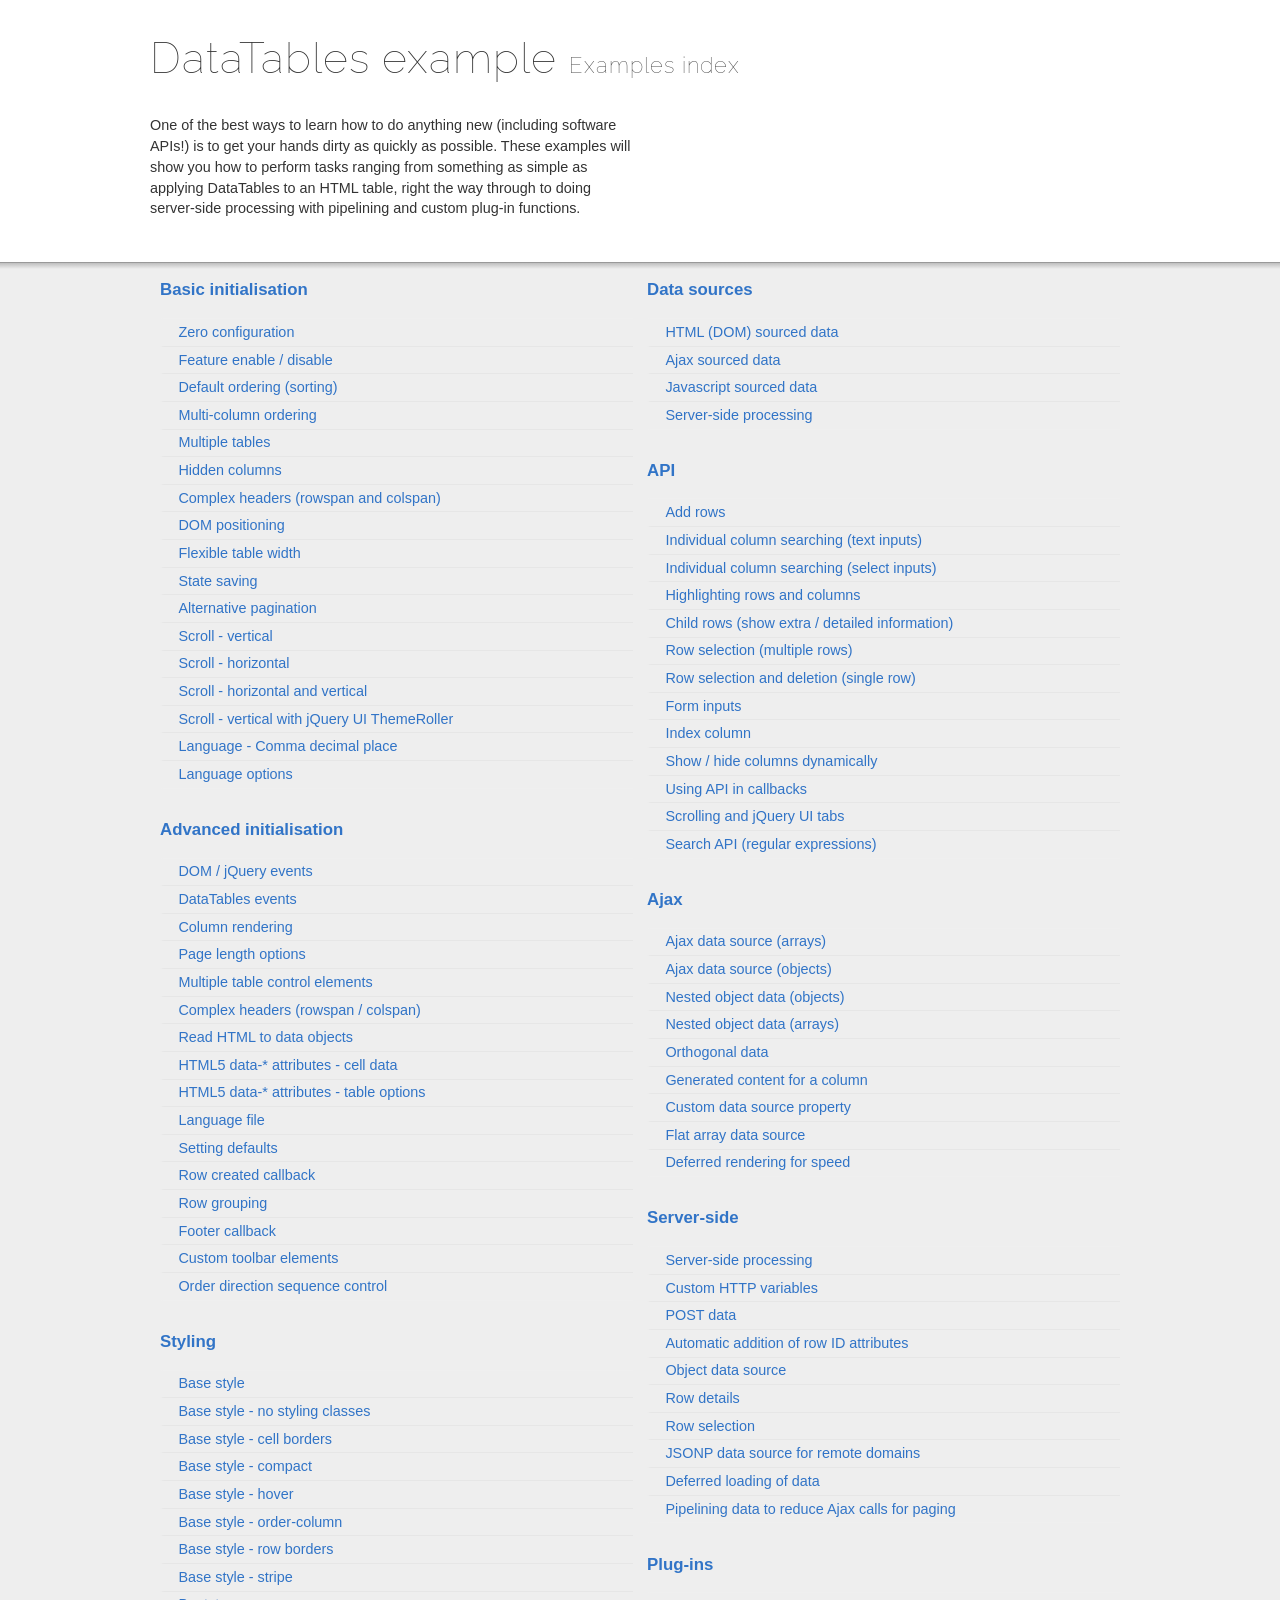
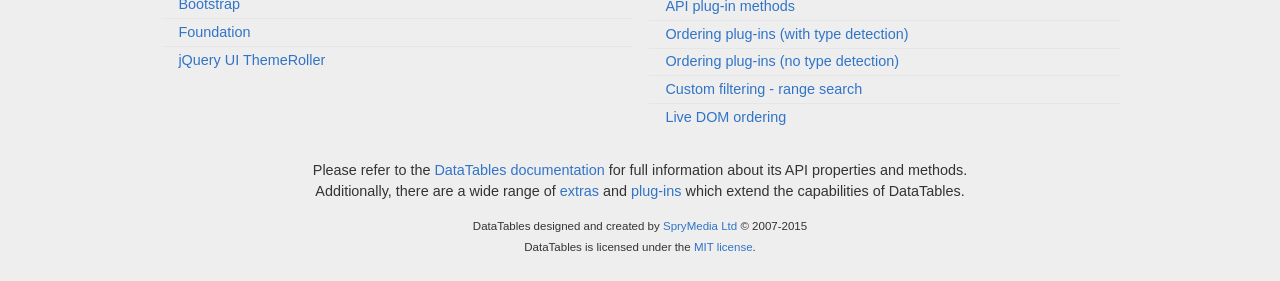
<file: DigiGuard/Dashboard/DataTables-1.10.7/examples/index.html>
<!DOCTYPE html>
<html>
<head>
	<meta charset="utf-8">
	<link rel="shortcut icon" type="image/ico" href="http://www.datatables.net/favicon.ico">
	<meta name="viewport" content="initial-scale=1.0, maximum-scale=2.0">
	<link rel="stylesheet" type="text/css" href="./resources/syntax/shCore.css">
	<link rel="stylesheet" type="text/css" href="./resources/demo.css">
	<script type="text/javascript" language="javascript" src="../media/js/jquery.js"></script>
	<script type="text/javascript" language="javascript" src="./resources/syntax/shCore.js"></script>
	<script type="text/javascript" language="javascript" src="./resources/demo.js"></script>

	<title>DataTables examples - Examples index</title>
</head>

<body class="dt-example">
	<div class="container">
		<section>
			<h1>DataTables example <span>Examples index</span></h1>

			<div class="info">
				<p>One of the best ways to learn how to do anything new (including software APIs!) is to get your hands dirty as quickly as possible. These examples will show you
				how to perform tasks ranging from something as simple as applying DataTables to an HTML table, right the way through to doing server-side processing with
				pipelining and custom plug-in functions.</p>
			</div>
		</section>
	</div>

	<section>
		<div class="footer">
			<div class="gradient"></div>

			<div class="liner">
				<div class="toc">
					<div class="toc-group">
						<h3><a href="./basic_init/index.html">Basic initialisation</a></h3>
						<ul class="toc">
							<li><a href="./basic_init/zero_configuration.html">Zero configuration</a></li>
							<li><a href="./basic_init/filter_only.html">Feature enable / disable</a></li>
							<li><a href="./basic_init/table_sorting.html">Default ordering (sorting)</a></li>
							<li><a href="./basic_init/multi_col_sort.html">Multi-column ordering</a></li>
							<li><a href="./basic_init/multiple_tables.html">Multiple tables</a></li>
							<li><a href="./basic_init/hidden_columns.html">Hidden columns</a></li>
							<li><a href="./basic_init/complex_header.html">Complex headers (rowspan and colspan)</a></li>
							<li><a href="./basic_init/dom.html">DOM positioning</a></li>
							<li><a href="./basic_init/flexible_width.html">Flexible table width</a></li>
							<li><a href="./basic_init/state_save.html">State saving</a></li>
							<li><a href="./basic_init/alt_pagination.html">Alternative pagination</a></li>
							<li><a href="./basic_init/scroll_y.html">Scroll - vertical</a></li>
							<li><a href="./basic_init/scroll_x.html">Scroll - horizontal</a></li>
							<li><a href="./basic_init/scroll_xy.html">Scroll - horizontal and vertical</a></li>
							<li><a href="./basic_init/scroll_y_theme.html">Scroll - vertical with jQuery UI ThemeRoller</a></li>
							<li><a href="./basic_init/comma-decimal.html">Language - Comma decimal place</a></li>
							<li><a href="./basic_init/language.html">Language options</a></li>
						</ul>
					</div>

					<div class="toc-group">
						<h3><a href="./advanced_init/index.html">Advanced initialisation</a></h3>
						<ul class="toc">
							<li><a href="./advanced_init/events_live.html">DOM / jQuery events</a></li>
							<li><a href="./advanced_init/dt_events.html">DataTables events</a></li>
							<li><a href="./advanced_init/column_render.html">Column rendering</a></li>
							<li><a href="./advanced_init/length_menu.html">Page length options</a></li>
							<li><a href="./advanced_init/dom_multiple_elements.html">Multiple table control elements</a></li>
							<li><a href="./advanced_init/complex_header.html">Complex headers (rowspan / colspan)</a></li>
							<li><a href="./advanced_init/object_dom_read.html">Read HTML to data objects</a></li>
							<li><a href="./advanced_init/html5-data-attributes.html">HTML5 data-* attributes - cell data</a></li>
							<li><a href="./advanced_init/html5-data-options.html">HTML5 data-* attributes - table options</a></li>
							<li><a href="./advanced_init/language_file.html">Language file</a></li>
							<li><a href="./advanced_init/defaults.html">Setting defaults</a></li>
							<li><a href="./advanced_init/row_callback.html">Row created callback</a></li>
							<li><a href="./advanced_init/row_grouping.html">Row grouping</a></li>
							<li><a href="./advanced_init/footer_callback.html">Footer callback</a></li>
							<li><a href="./advanced_init/dom_toolbar.html">Custom toolbar elements</a></li>
							<li><a href="./advanced_init/sort_direction_control.html">Order direction sequence control</a></li>
						</ul>
					</div>

					<div class="toc-group">
						<h3><a href="./styling/index.html">Styling</a></h3>
						<ul class="toc">
							<li><a href="./styling/display.html">Base style</a></li>
							<li><a href="./styling/no-classes.html">Base style - no styling classes</a></li>
							<li><a href="./styling/cell-border.html">Base style - cell borders</a></li>
							<li><a href="./styling/compact.html">Base style - compact</a></li>
							<li><a href="./styling/hover.html">Base style - hover</a></li>
							<li><a href="./styling/order-column.html">Base style - order-column</a></li>
							<li><a href="./styling/row-border.html">Base style - row borders</a></li>
							<li><a href="./styling/stripe.html">Base style - stripe</a></li>
							<li><a href="./styling/bootstrap.html">Bootstrap</a></li>
							<li><a href="./styling/foundation.html">Foundation</a></li>
							<li><a href="./styling/jqueryUI.html">jQuery UI ThemeRoller</a></li>
						</ul>
					</div>

					<div class="toc-group">
						<h3><a href="./data_sources/index.html">Data sources</a></h3>
						<ul class="toc">
							<li><a href="./data_sources/dom.html">HTML (DOM) sourced data</a></li>
							<li><a href="./data_sources/ajax.html">Ajax sourced data</a></li>
							<li><a href="./data_sources/js_array.html">Javascript sourced data</a></li>
							<li><a href="./data_sources/server_side.html">Server-side processing</a></li>
						</ul>
					</div>

					<div class="toc-group">
						<h3><a href="./api/index.html">API</a></h3>
						<ul class="toc">
							<li><a href="./api/add_row.html">Add rows</a></li>
							<li><a href="./api/multi_filter.html">Individual column searching (text inputs)</a></li>
							<li><a href="./api/multi_filter_select.html">Individual column searching (select inputs)</a></li>
							<li><a href="./api/highlight.html">Highlighting rows and columns</a></li>
							<li><a href="./api/row_details.html">Child rows (show extra / detailed information)</a></li>
							<li><a href="./api/select_row.html">Row selection (multiple rows)</a></li>
							<li><a href="./api/select_single_row.html">Row selection and deletion (single row)</a></li>
							<li><a href="./api/form.html">Form inputs</a></li>
							<li><a href="./api/counter_columns.html">Index column</a></li>
							<li><a href="./api/show_hide.html">Show / hide columns dynamically</a></li>
							<li><a href="./api/api_in_init.html">Using API in callbacks</a></li>
							<li><a href="./api/tabs_and_scrolling.html">Scrolling and jQuery UI tabs</a></li>
							<li><a href="./api/regex.html">Search API (regular expressions)</a></li>
						</ul>
					</div>

					<div class="toc-group">
						<h3><a href="./ajax/index.html">Ajax</a></h3>
						<ul class="toc">
							<li><a href="./ajax/simple.html">Ajax data source (arrays)</a></li>
							<li><a href="./ajax/objects.html">Ajax data source (objects)</a></li>
							<li><a href="./ajax/deep.html">Nested object data (objects)</a></li>
							<li><a href="./ajax/objects_subarrays.html">Nested object data (arrays)</a></li>
							<li><a href="./ajax/orthogonal-data.html">Orthogonal data</a></li>
							<li><a href="./ajax/null_data_source.html">Generated content for a column</a></li>
							<li><a href="./ajax/custom_data_property.html">Custom data source property</a></li>
							<li><a href="./ajax/custom_data_flat.html">Flat array data source</a></li>
							<li><a href="./ajax/defer_render.html">Deferred rendering for speed</a></li>
						</ul>
					</div>

					<div class="toc-group">
						<h3><a href="./server_side/index.html">Server-side</a></h3>
						<ul class="toc">
							<li><a href="./server_side/simple.html">Server-side processing</a></li>
							<li><a href="./server_side/custom_vars.html">Custom HTTP variables</a></li>
							<li><a href="./server_side/post.html">POST data</a></li>
							<li><a href="./server_side/ids.html">Automatic addition of row ID attributes</a></li>
							<li><a href="./server_side/object_data.html">Object data source</a></li>
							<li><a href="./server_side/row_details.html">Row details</a></li>
							<li><a href="./server_side/select_rows.html">Row selection</a></li>
							<li><a href="./server_side/jsonp.html">JSONP data source for remote domains</a></li>
							<li><a href="./server_side/defer_loading.html">Deferred loading of data</a></li>
							<li><a href="./server_side/pipeline.html">Pipelining data to reduce Ajax calls for paging</a></li>
						</ul>
					</div>

					<div class="toc-group">
						<h3><a href="./plug-ins/index.html">Plug-ins</a></h3>
						<ul class="toc">
							<li><a href="./plug-ins/api.html">API plug-in methods</a></li>
							<li><a href="./plug-ins/sorting_auto.html">Ordering plug-ins (with type detection)</a></li>
							<li><a href="./plug-ins/sorting_manual.html">Ordering plug-ins (no type detection)</a></li>
							<li><a href="./plug-ins/range_filtering.html">Custom filtering - range search</a></li>
							<li><a href="./plug-ins/dom_sort.html">Live DOM ordering</a></li>
						</ul>
					</div>
				</div>

				<div class="epilogue">
					<p>Please refer to the <a href="http://www.datatables.net">DataTables documentation</a> for full information about its API properties and methods.<br>
					Additionally, there are a wide range of <a href="http://www.datatables.net/extras">extras</a> and <a href="http://www.datatables.net/plug-ins">plug-ins</a>
					which extend the capabilities of DataTables.</p>

					<p class="copyright">DataTables designed and created by <a href="http://www.sprymedia.co.uk">SpryMedia Ltd</a> &#169; 2007-2015<br>
					DataTables is licensed under the <a href="http://www.datatables.net/mit">MIT license</a>.</p>
				</div>
			</div>
		</div>
	</section>
</body>
</html>
</file>
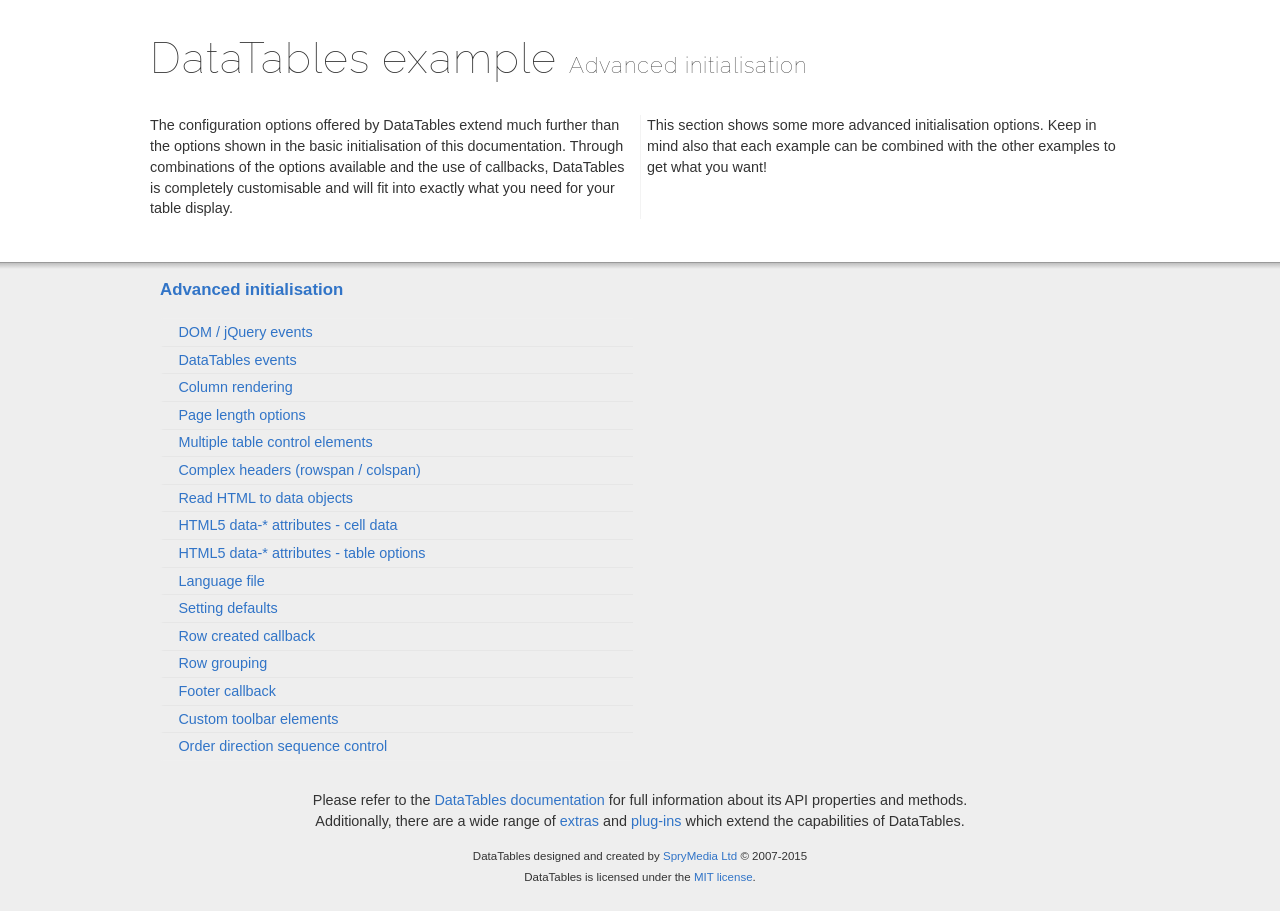
<file: DigiGuard/Dashboard/DataTables-1.10.7/examples/advanced_init/index.html>
<!DOCTYPE html>
<html>
<head>
	<meta charset="utf-8">
	<link rel="shortcut icon" type="image/ico" href="http://www.datatables.net/favicon.ico">
	<meta name="viewport" content="initial-scale=1.0, maximum-scale=2.0">
	<link rel="stylesheet" type="text/css" href="../resources/syntax/shCore.css">
	<link rel="stylesheet" type="text/css" href="../resources/demo.css">
	<script type="text/javascript" language="javascript" src="../../media/js/jquery.js"></script>
	<script type="text/javascript" language="javascript" src="../resources/syntax/shCore.js"></script>
	<script type="text/javascript" language="javascript" src="../resources/demo.js"></script>

	<title>DataTables examples - Advanced initialisation</title>
</head>

<body class="dt-example">
	<div class="container">
		<section>
			<h1>DataTables example <span>Advanced initialisation</span></h1>

			<div class="info">
				<p>The configuration options offered by DataTables extend much further than the options shown in the basic initialisation of this documentation. Through
				combinations of the options available and the use of callbacks, DataTables is completely customisable and will fit into exactly what you need for your table
				display.</p>

				<p>This section shows some more advanced initialisation options. Keep in mind also that each example can be combined with the other examples to get what you
				want!</p>
			</div>
		</section>
	</div>

	<section>
		<div class="footer">
			<div class="gradient"></div>

			<div class="liner">
				<div class="toc">
					<div class="toc-group">
						<h3><a href="./index.html">Advanced initialisation</a></h3>
						<ul class="toc">
							<li><a href="./events_live.html">DOM / jQuery events</a></li>
							<li><a href="./dt_events.html">DataTables events</a></li>
							<li><a href="./column_render.html">Column rendering</a></li>
							<li><a href="./length_menu.html">Page length options</a></li>
							<li><a href="./dom_multiple_elements.html">Multiple table control elements</a></li>
							<li><a href="./complex_header.html">Complex headers (rowspan / colspan)</a></li>
							<li><a href="./object_dom_read.html">Read HTML to data objects</a></li>
							<li><a href="./html5-data-attributes.html">HTML5 data-* attributes - cell data</a></li>
							<li><a href="./html5-data-options.html">HTML5 data-* attributes - table options</a></li>
							<li><a href="./language_file.html">Language file</a></li>
							<li><a href="./defaults.html">Setting defaults</a></li>
							<li><a href="./row_callback.html">Row created callback</a></li>
							<li><a href="./row_grouping.html">Row grouping</a></li>
							<li><a href="./footer_callback.html">Footer callback</a></li>
							<li><a href="./dom_toolbar.html">Custom toolbar elements</a></li>
							<li><a href="./sort_direction_control.html">Order direction sequence control</a></li>
						</ul>
					</div>
				</div>

				<div class="epilogue">
					<p>Please refer to the <a href="http://www.datatables.net">DataTables documentation</a> for full information about its API properties and methods.<br>
					Additionally, there are a wide range of <a href="http://www.datatables.net/extras">extras</a> and <a href="http://www.datatables.net/plug-ins">plug-ins</a>
					which extend the capabilities of DataTables.</p>

					<p class="copyright">DataTables designed and created by <a href="http://www.sprymedia.co.uk">SpryMedia Ltd</a> &#169; 2007-2015<br>
					DataTables is licensed under the <a href="http://www.datatables.net/mit">MIT license</a>.</p>
				</div>
			</div>
		</div>
	</section>
</body>
</html>
</file>
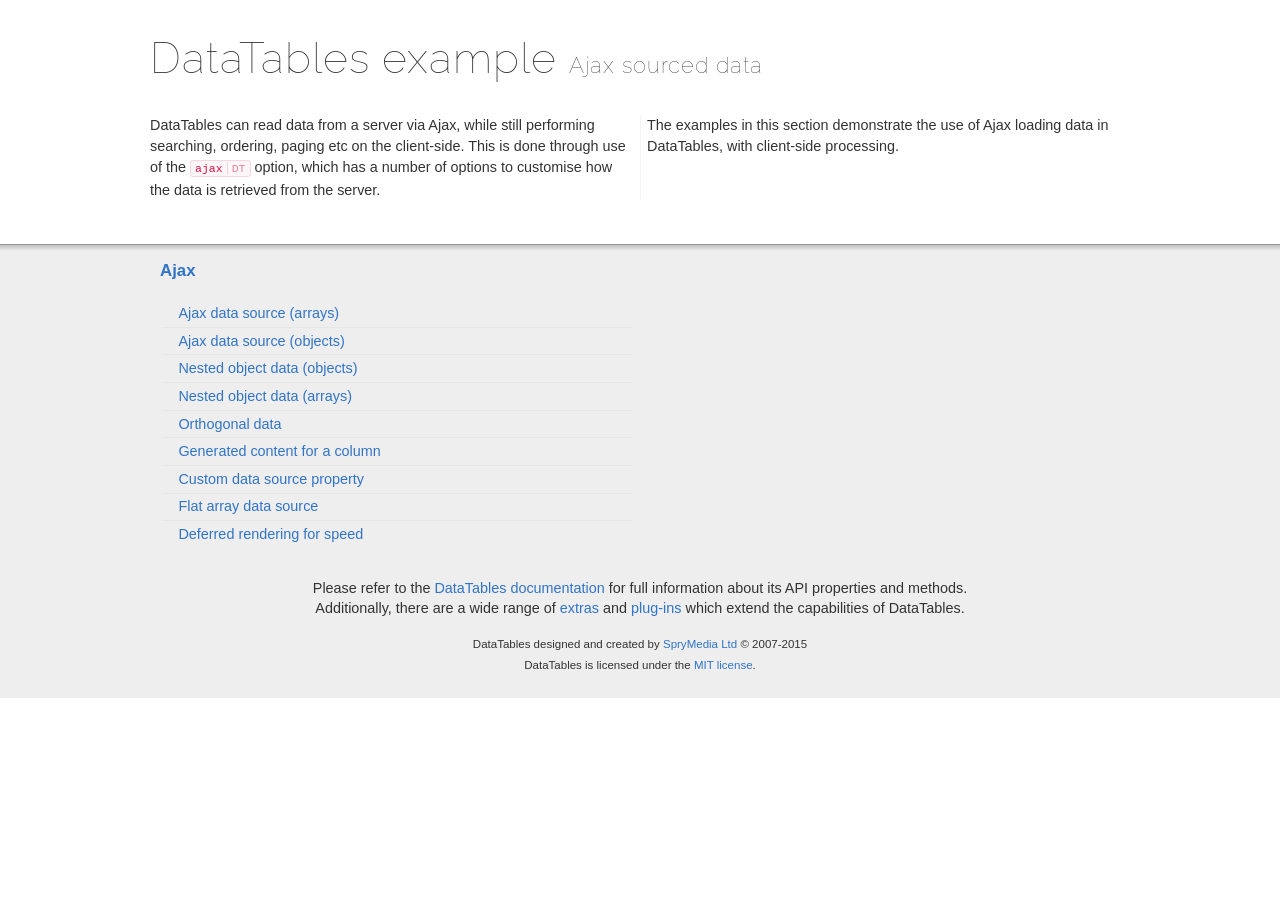
<file: DigiGuard/Dashboard/DataTables-1.10.7/examples/ajax/index.html>
<!DOCTYPE html>
<html>
<head>
	<meta charset="utf-8">
	<link rel="shortcut icon" type="image/ico" href="http://www.datatables.net/favicon.ico">
	<meta name="viewport" content="initial-scale=1.0, maximum-scale=2.0">
	<link rel="stylesheet" type="text/css" href="../resources/syntax/shCore.css">
	<link rel="stylesheet" type="text/css" href="../resources/demo.css">
	<script type="text/javascript" language="javascript" src="../../media/js/jquery.js"></script>
	<script type="text/javascript" language="javascript" src="../resources/syntax/shCore.js"></script>
	<script type="text/javascript" language="javascript" src="../resources/demo.js"></script>

	<title>DataTables examples - Ajax sourced data</title>
</head>

<body class="dt-example">
	<div class="container">
		<section>
			<h1>DataTables example <span>Ajax sourced data</span></h1>

			<div class="info">
				<p>DataTables can read data from a server via Ajax, while still performing searching, ordering, paging etc on the client-side. This is done through use of the
				<a href="//datatables.net/reference/option/ajax"><code class="option" title="DataTables initialisation option">ajax<span>DT</span></code></a> option, which has a
				number of options to customise how the data is retrieved from the server.</p>

				<p>The examples in this section demonstrate the use of Ajax loading data in DataTables, with client-side processing.</p>
			</div>
		</section>
	</div>

	<section>
		<div class="footer">
			<div class="gradient"></div>

			<div class="liner">
				<div class="toc">
					<div class="toc-group">
						<h3><a href="./index.html">Ajax</a></h3>
						<ul class="toc">
							<li><a href="./simple.html">Ajax data source (arrays)</a></li>
							<li><a href="./objects.html">Ajax data source (objects)</a></li>
							<li><a href="./deep.html">Nested object data (objects)</a></li>
							<li><a href="./objects_subarrays.html">Nested object data (arrays)</a></li>
							<li><a href="./orthogonal-data.html">Orthogonal data</a></li>
							<li><a href="./null_data_source.html">Generated content for a column</a></li>
							<li><a href="./custom_data_property.html">Custom data source property</a></li>
							<li><a href="./custom_data_flat.html">Flat array data source</a></li>
							<li><a href="./defer_render.html">Deferred rendering for speed</a></li>
						</ul>
					</div>
				</div>

				<div class="epilogue">
					<p>Please refer to the <a href="http://www.datatables.net">DataTables documentation</a> for full information about its API properties and methods.<br>
					Additionally, there are a wide range of <a href="http://www.datatables.net/extras">extras</a> and <a href="http://www.datatables.net/plug-ins">plug-ins</a>
					which extend the capabilities of DataTables.</p>

					<p class="copyright">DataTables designed and created by <a href="http://www.sprymedia.co.uk">SpryMedia Ltd</a> &#169; 2007-2015<br>
					DataTables is licensed under the <a href="http://www.datatables.net/mit">MIT license</a>.</p>
				</div>
			</div>
		</div>
	</section>
</body>
</html>
</file>
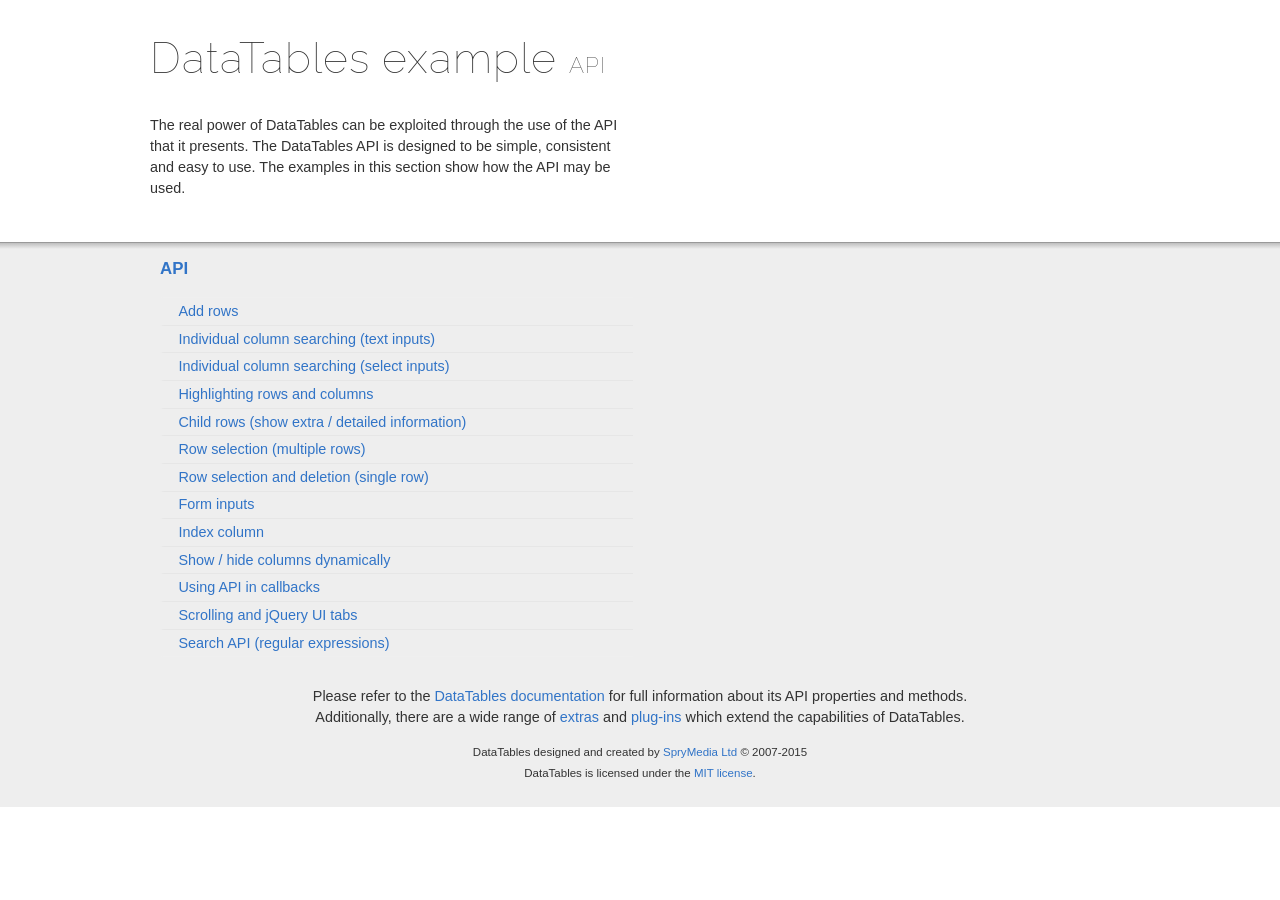
<file: DigiGuard/Dashboard/DataTables-1.10.7/examples/api/index.html>
<!DOCTYPE html>
<html>
<head>
	<meta charset="utf-8">
	<link rel="shortcut icon" type="image/ico" href="http://www.datatables.net/favicon.ico">
	<meta name="viewport" content="initial-scale=1.0, maximum-scale=2.0">
	<link rel="stylesheet" type="text/css" href="../resources/syntax/shCore.css">
	<link rel="stylesheet" type="text/css" href="../resources/demo.css">
	<script type="text/javascript" language="javascript" src="../../media/js/jquery.js"></script>
	<script type="text/javascript" language="javascript" src="../resources/syntax/shCore.js"></script>
	<script type="text/javascript" language="javascript" src="../resources/demo.js"></script>

	<title>DataTables examples - API</title>
</head>

<body class="dt-example">
	<div class="container">
		<section>
			<h1>DataTables example <span>API</span></h1>

			<div class="info">
				<p>The real power of DataTables can be exploited through the use of the API that it presents. The DataTables API is designed to be simple, consistent and easy to
				use. The examples in this section show how the API may be used.</p>
			</div>
		</section>
	</div>

	<section>
		<div class="footer">
			<div class="gradient"></div>

			<div class="liner">
				<div class="toc">
					<div class="toc-group">
						<h3><a href="./index.html">API</a></h3>
						<ul class="toc">
							<li><a href="./add_row.html">Add rows</a></li>
							<li><a href="./multi_filter.html">Individual column searching (text inputs)</a></li>
							<li><a href="./multi_filter_select.html">Individual column searching (select inputs)</a></li>
							<li><a href="./highlight.html">Highlighting rows and columns</a></li>
							<li><a href="./row_details.html">Child rows (show extra / detailed information)</a></li>
							<li><a href="./select_row.html">Row selection (multiple rows)</a></li>
							<li><a href="./select_single_row.html">Row selection and deletion (single row)</a></li>
							<li><a href="./form.html">Form inputs</a></li>
							<li><a href="./counter_columns.html">Index column</a></li>
							<li><a href="./show_hide.html">Show / hide columns dynamically</a></li>
							<li><a href="./api_in_init.html">Using API in callbacks</a></li>
							<li><a href="./tabs_and_scrolling.html">Scrolling and jQuery UI tabs</a></li>
							<li><a href="./regex.html">Search API (regular expressions)</a></li>
						</ul>
					</div>
				</div>

				<div class="epilogue">
					<p>Please refer to the <a href="http://www.datatables.net">DataTables documentation</a> for full information about its API properties and methods.<br>
					Additionally, there are a wide range of <a href="http://www.datatables.net/extras">extras</a> and <a href="http://www.datatables.net/plug-ins">plug-ins</a>
					which extend the capabilities of DataTables.</p>

					<p class="copyright">DataTables designed and created by <a href="http://www.sprymedia.co.uk">SpryMedia Ltd</a> &#169; 2007-2015<br>
					DataTables is licensed under the <a href="http://www.datatables.net/mit">MIT license</a>.</p>
				</div>
			</div>
		</div>
	</section>
</body>
</html>
</file>
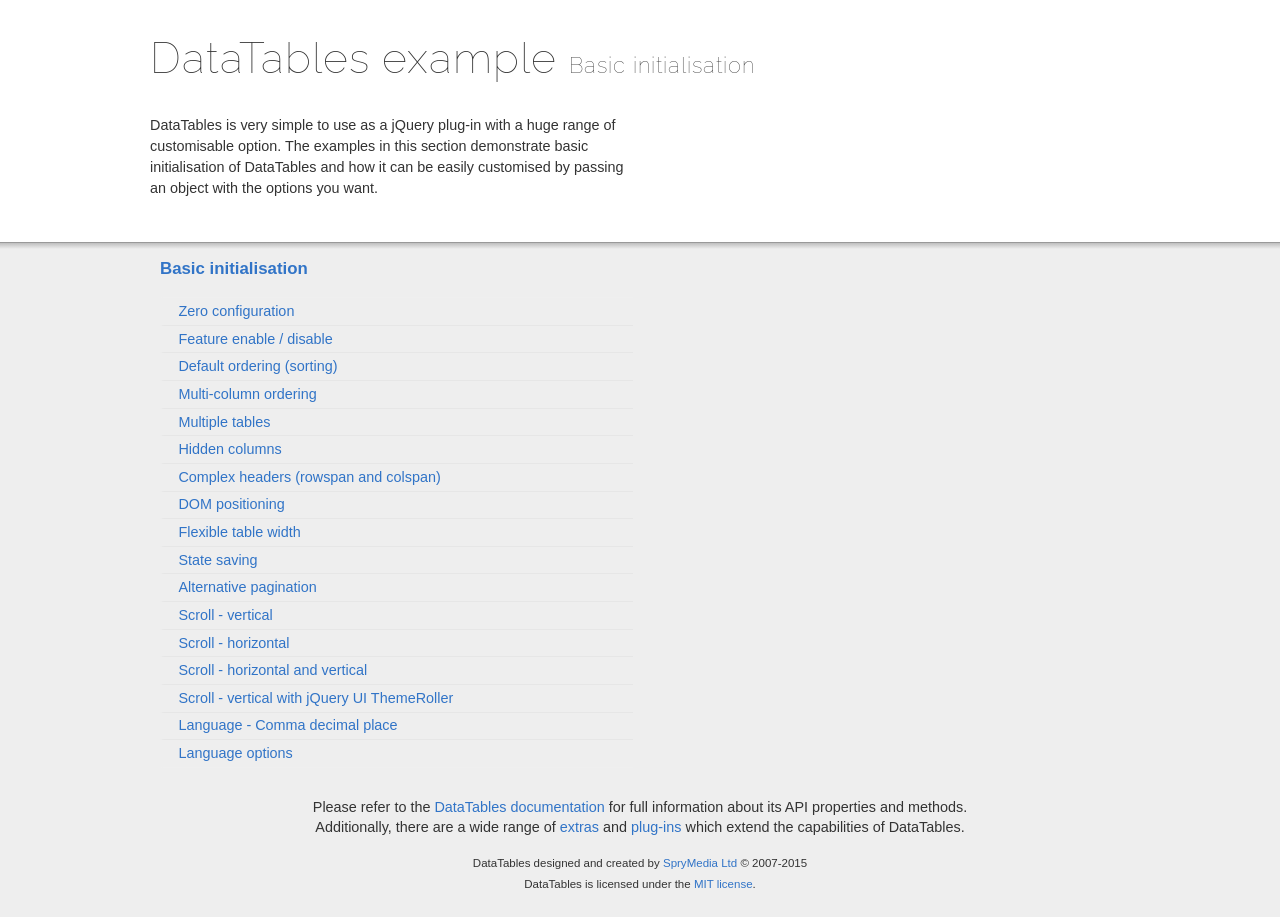
<file: DigiGuard/Dashboard/DataTables-1.10.7/examples/basic_init/index.html>
<!DOCTYPE html>
<html>
<head>
	<meta charset="utf-8">
	<link rel="shortcut icon" type="image/ico" href="http://www.datatables.net/favicon.ico">
	<meta name="viewport" content="initial-scale=1.0, maximum-scale=2.0">
	<link rel="stylesheet" type="text/css" href="../resources/syntax/shCore.css">
	<link rel="stylesheet" type="text/css" href="../resources/demo.css">
	<script type="text/javascript" language="javascript" src="../../media/js/jquery.js"></script>
	<script type="text/javascript" language="javascript" src="../resources/syntax/shCore.js"></script>
	<script type="text/javascript" language="javascript" src="../resources/demo.js"></script>

	<title>DataTables examples - Basic initialisation</title>
</head>

<body class="dt-example">
	<div class="container">
		<section>
			<h1>DataTables example <span>Basic initialisation</span></h1>

			<div class="info">
				<p>DataTables is very simple to use as a jQuery plug-in with a huge range of customisable option. The examples in this section demonstrate basic initialisation of
				DataTables and how it can be easily customised by passing an object with the options you want.</p>
			</div>
		</section>
	</div>

	<section>
		<div class="footer">
			<div class="gradient"></div>

			<div class="liner">
				<div class="toc">
					<div class="toc-group">
						<h3><a href="./index.html">Basic initialisation</a></h3>
						<ul class="toc">
							<li><a href="./zero_configuration.html">Zero configuration</a></li>
							<li><a href="./filter_only.html">Feature enable / disable</a></li>
							<li><a href="./table_sorting.html">Default ordering (sorting)</a></li>
							<li><a href="./multi_col_sort.html">Multi-column ordering</a></li>
							<li><a href="./multiple_tables.html">Multiple tables</a></li>
							<li><a href="./hidden_columns.html">Hidden columns</a></li>
							<li><a href="./complex_header.html">Complex headers (rowspan and colspan)</a></li>
							<li><a href="./dom.html">DOM positioning</a></li>
							<li><a href="./flexible_width.html">Flexible table width</a></li>
							<li><a href="./state_save.html">State saving</a></li>
							<li><a href="./alt_pagination.html">Alternative pagination</a></li>
							<li><a href="./scroll_y.html">Scroll - vertical</a></li>
							<li><a href="./scroll_x.html">Scroll - horizontal</a></li>
							<li><a href="./scroll_xy.html">Scroll - horizontal and vertical</a></li>
							<li><a href="./scroll_y_theme.html">Scroll - vertical with jQuery UI ThemeRoller</a></li>
							<li><a href="./comma-decimal.html">Language - Comma decimal place</a></li>
							<li><a href="./language.html">Language options</a></li>
						</ul>
					</div>
				</div>

				<div class="epilogue">
					<p>Please refer to the <a href="http://www.datatables.net">DataTables documentation</a> for full information about its API properties and methods.<br>
					Additionally, there are a wide range of <a href="http://www.datatables.net/extras">extras</a> and <a href="http://www.datatables.net/plug-ins">plug-ins</a>
					which extend the capabilities of DataTables.</p>

					<p class="copyright">DataTables designed and created by <a href="http://www.sprymedia.co.uk">SpryMedia Ltd</a> &#169; 2007-2015<br>
					DataTables is licensed under the <a href="http://www.datatables.net/mit">MIT license</a>.</p>
				</div>
			</div>
		</div>
	</section>
</body>
</html>
</file>
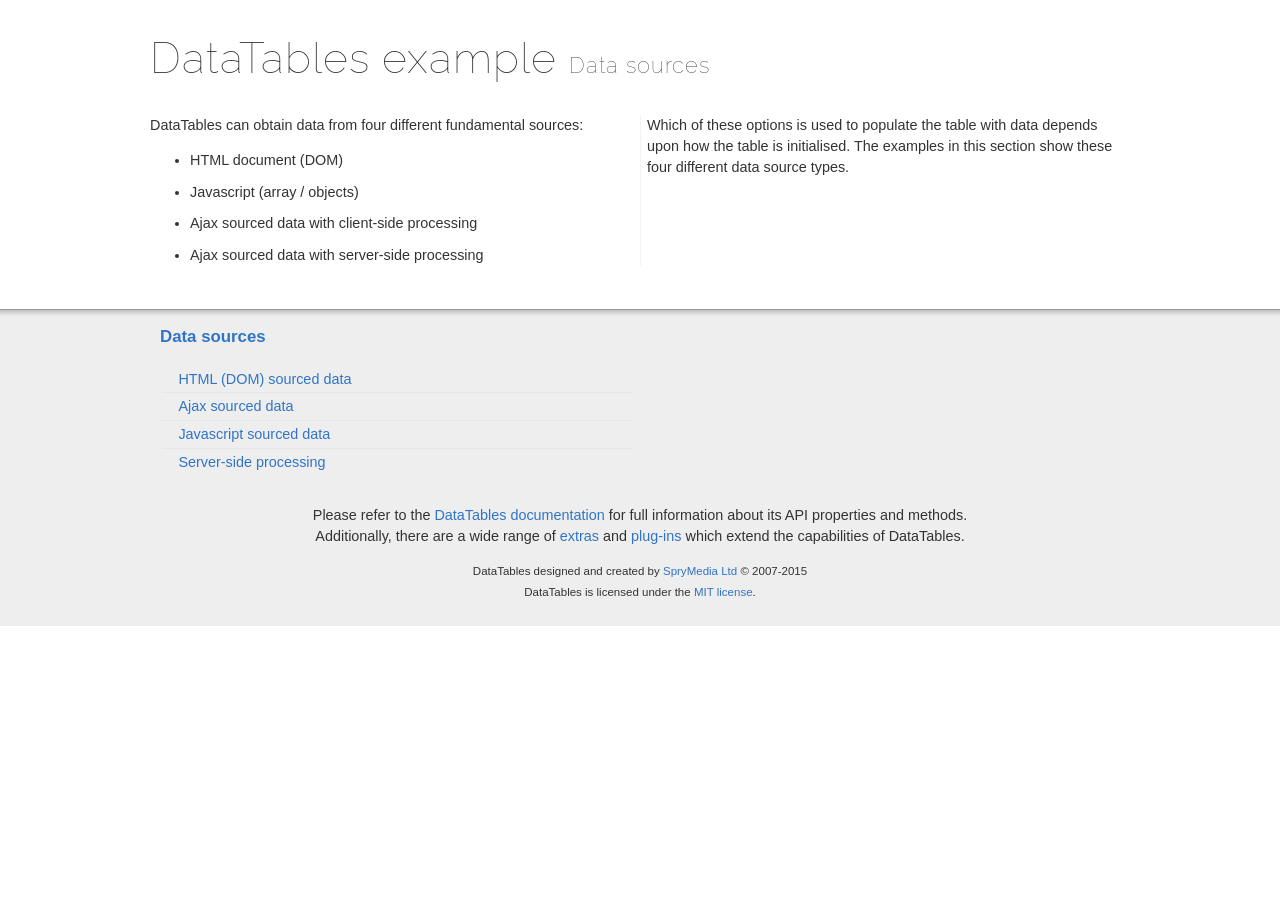
<file: DigiGuard/Dashboard/DataTables-1.10.7/examples/data_sources/index.html>
<!DOCTYPE html>
<html>
<head>
	<meta charset="utf-8">
	<link rel="shortcut icon" type="image/ico" href="http://www.datatables.net/favicon.ico">
	<meta name="viewport" content="initial-scale=1.0, maximum-scale=2.0">
	<link rel="stylesheet" type="text/css" href="../resources/syntax/shCore.css">
	<link rel="stylesheet" type="text/css" href="../resources/demo.css">
	<script type="text/javascript" language="javascript" src="../../media/js/jquery.js"></script>
	<script type="text/javascript" language="javascript" src="../resources/syntax/shCore.js"></script>
	<script type="text/javascript" language="javascript" src="../resources/demo.js"></script>

	<title>DataTables examples - Data sources</title>
</head>

<body class="dt-example">
	<div class="container">
		<section>
			<h1>DataTables example <span>Data sources</span></h1>

			<div class="info">
				<p>DataTables can obtain data from four different fundamental sources:</p>

				<ul class="markdown">
					<li>HTML document (DOM)</li>
					<li>Javascript (array / objects)</li>
					<li>Ajax sourced data with client-side processing</li>
					<li>Ajax sourced data with server-side processing</li>
				</ul>

				<p>Which of these options is used to populate the table with data depends upon how the table is initialised. The examples in this section show these four different
				data source types.</p>
			</div>
		</section>
	</div>

	<section>
		<div class="footer">
			<div class="gradient"></div>

			<div class="liner">
				<div class="toc">
					<div class="toc-group">
						<h3><a href="./index.html">Data sources</a></h3>
						<ul class="toc">
							<li><a href="./dom.html">HTML (DOM) sourced data</a></li>
							<li><a href="./ajax.html">Ajax sourced data</a></li>
							<li><a href="./js_array.html">Javascript sourced data</a></li>
							<li><a href="./server_side.html">Server-side processing</a></li>
						</ul>
					</div>
				</div>

				<div class="epilogue">
					<p>Please refer to the <a href="http://www.datatables.net">DataTables documentation</a> for full information about its API properties and methods.<br>
					Additionally, there are a wide range of <a href="http://www.datatables.net/extras">extras</a> and <a href="http://www.datatables.net/plug-ins">plug-ins</a>
					which extend the capabilities of DataTables.</p>

					<p class="copyright">DataTables designed and created by <a href="http://www.sprymedia.co.uk">SpryMedia Ltd</a> &#169; 2007-2015<br>
					DataTables is licensed under the <a href="http://www.datatables.net/mit">MIT license</a>.</p>
				</div>
			</div>
		</div>
	</section>
</body>
</html>
</file>
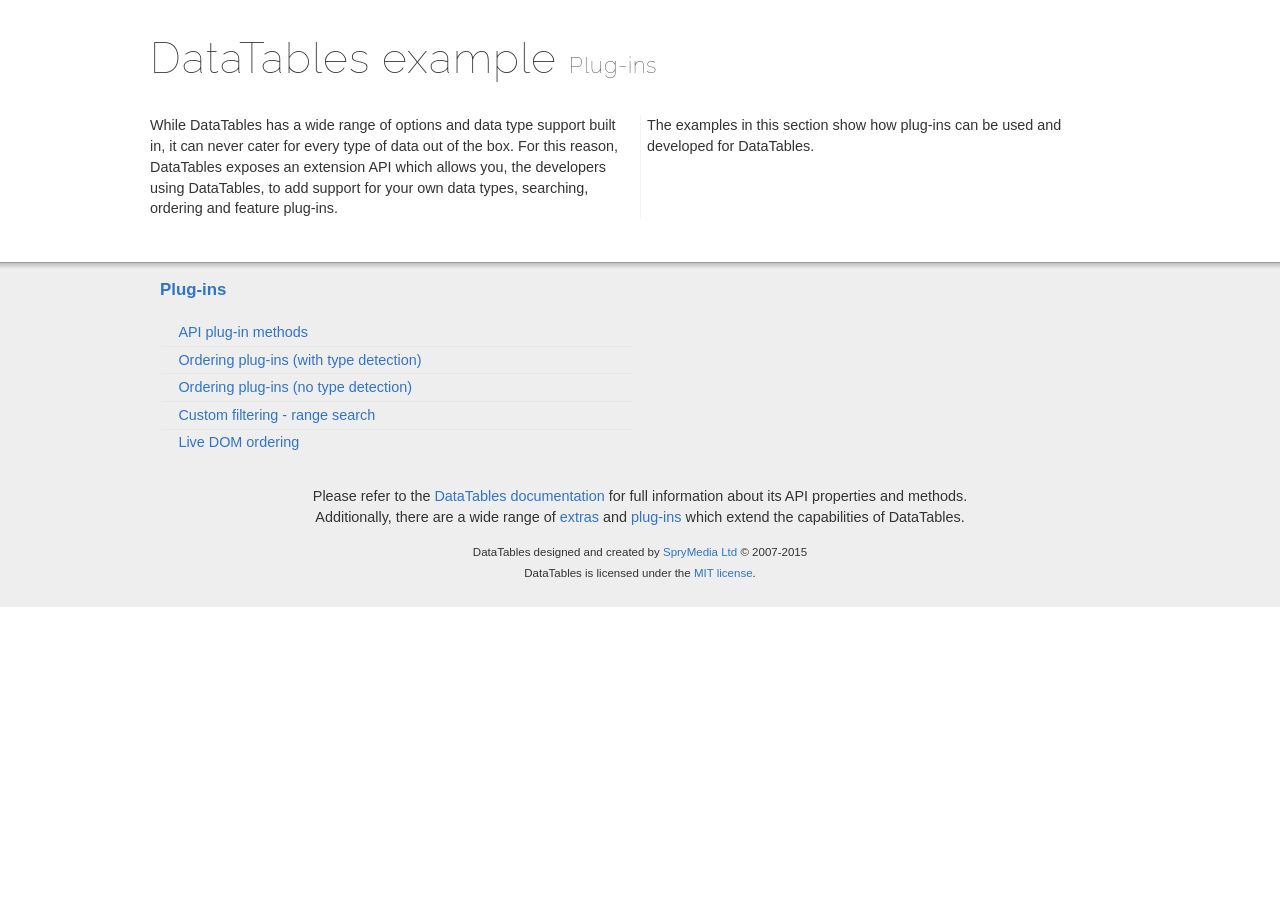
<file: DigiGuard/Dashboard/DataTables-1.10.7/examples/plug-ins/index.html>
<!DOCTYPE html>
<html>
<head>
	<meta charset="utf-8">
	<link rel="shortcut icon" type="image/ico" href="http://www.datatables.net/favicon.ico">
	<meta name="viewport" content="initial-scale=1.0, maximum-scale=2.0">
	<link rel="stylesheet" type="text/css" href="../resources/syntax/shCore.css">
	<link rel="stylesheet" type="text/css" href="../resources/demo.css">
	<script type="text/javascript" language="javascript" src="../../media/js/jquery.js"></script>
	<script type="text/javascript" language="javascript" src="../resources/syntax/shCore.js"></script>
	<script type="text/javascript" language="javascript" src="../resources/demo.js"></script>

	<title>DataTables examples - Plug-ins</title>
</head>

<body class="dt-example">
	<div class="container">
		<section>
			<h1>DataTables example <span>Plug-ins</span></h1>

			<div class="info">
				<p>While DataTables has a wide range of options and data type support built in, it can never cater for every type of data out of the box. For this reason,
				DataTables exposes an extension API which allows you, the developers using DataTables, to add support for your own data types, searching, ordering and feature
				plug-ins.</p>

				<p>The examples in this section show how plug-ins can be used and developed for DataTables.</p>
			</div>
		</section>
	</div>

	<section>
		<div class="footer">
			<div class="gradient"></div>

			<div class="liner">
				<div class="toc">
					<div class="toc-group">
						<h3><a href="./index.html">Plug-ins</a></h3>
						<ul class="toc">
							<li><a href="./api.html">API plug-in methods</a></li>
							<li><a href="./sorting_auto.html">Ordering plug-ins (with type detection)</a></li>
							<li><a href="./sorting_manual.html">Ordering plug-ins (no type detection)</a></li>
							<li><a href="./range_filtering.html">Custom filtering - range search</a></li>
							<li><a href="./dom_sort.html">Live DOM ordering</a></li>
						</ul>
					</div>
				</div>

				<div class="epilogue">
					<p>Please refer to the <a href="http://www.datatables.net">DataTables documentation</a> for full information about its API properties and methods.<br>
					Additionally, there are a wide range of <a href="http://www.datatables.net/extras">extras</a> and <a href="http://www.datatables.net/plug-ins">plug-ins</a>
					which extend the capabilities of DataTables.</p>

					<p class="copyright">DataTables designed and created by <a href="http://www.sprymedia.co.uk">SpryMedia Ltd</a> &#169; 2007-2015<br>
					DataTables is licensed under the <a href="http://www.datatables.net/mit">MIT license</a>.</p>
				</div>
			</div>
		</div>
	</section>
</body>
</html>
</file>
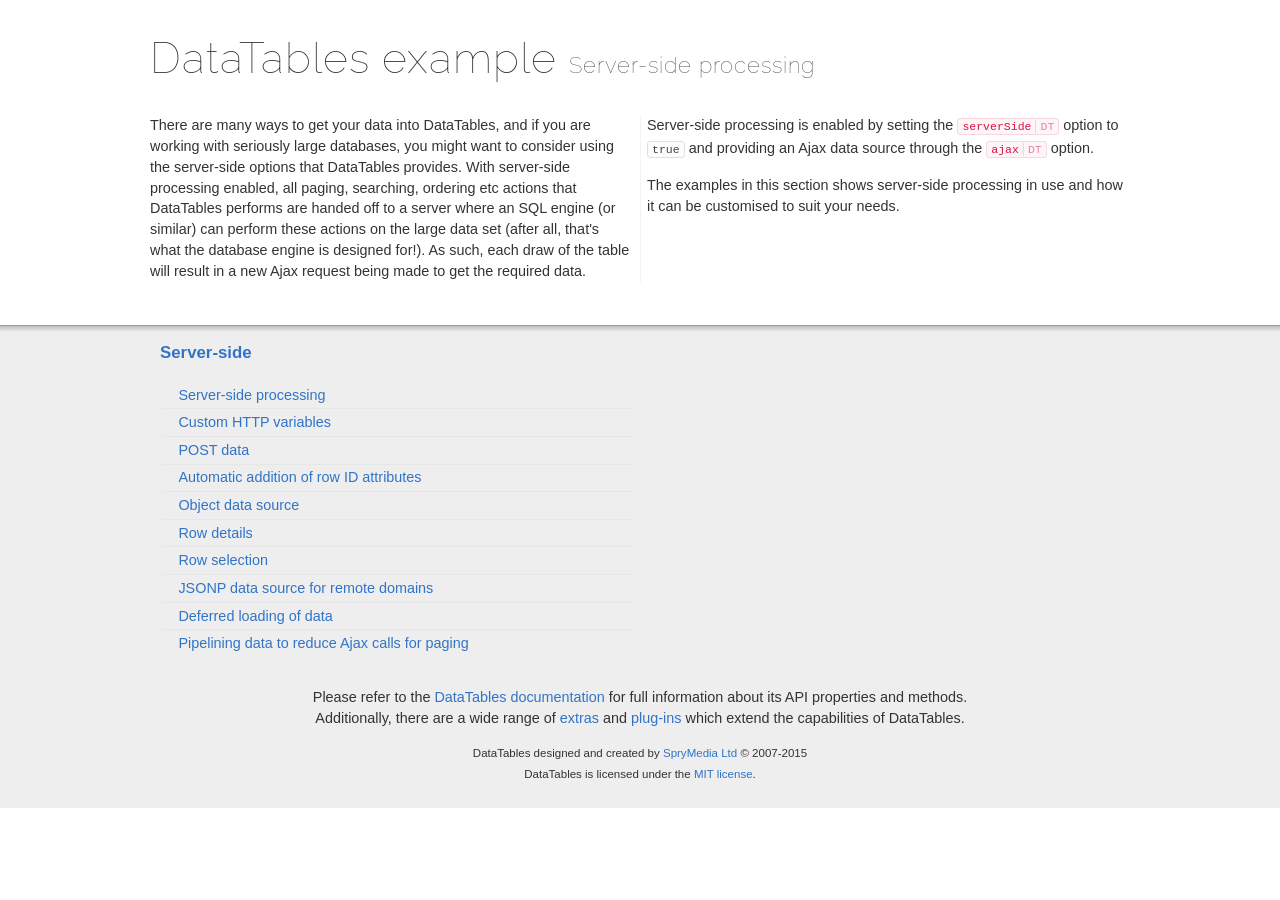
<file: DigiGuard/Dashboard/DataTables-1.10.7/examples/server_side/index.html>
<!DOCTYPE html>
<html>
<head>
	<meta charset="utf-8">
	<link rel="shortcut icon" type="image/ico" href="http://www.datatables.net/favicon.ico">
	<meta name="viewport" content="initial-scale=1.0, maximum-scale=2.0">
	<link rel="stylesheet" type="text/css" href="../resources/syntax/shCore.css">
	<link rel="stylesheet" type="text/css" href="../resources/demo.css">
	<script type="text/javascript" language="javascript" src="../../media/js/jquery.js"></script>
	<script type="text/javascript" language="javascript" src="../resources/syntax/shCore.js"></script>
	<script type="text/javascript" language="javascript" src="../resources/demo.js"></script>

	<title>DataTables examples - Server-side processing</title>
</head>

<body class="dt-example">
	<div class="container">
		<section>
			<h1>DataTables example <span>Server-side processing</span></h1>

			<div class="info">
				<p>There are many ways to get your data into DataTables, and if you are working with seriously large databases, you might want to consider using the server-side
				options that DataTables provides. With server-side processing enabled, all paging, searching, ordering etc actions that DataTables performs are handed off to a
				server where an SQL engine (or similar) can perform these actions on the large data set (after all, that's what the database engine is designed for!). As such,
				each draw of the table will result in a new Ajax request being made to get the required data.</p>

				<p>Server-side processing is enabled by setting the <a href="//datatables.net/reference/option/serverSide"><code class="option" title=
				"DataTables initialisation option">serverSide<span>DT</span></code></a> option to <code>true</code> and providing an Ajax data source through the <a href=
				"//datatables.net/reference/option/ajax"><code class="option" title="DataTables initialisation option">ajax<span>DT</span></code></a> option.</p>

				<p>The examples in this section shows server-side processing in use and how it can be customised to suit your needs.</p>
			</div>
		</section>
	</div>

	<section>
		<div class="footer">
			<div class="gradient"></div>

			<div class="liner">
				<div class="toc">
					<div class="toc-group">
						<h3><a href="./index.html">Server-side</a></h3>
						<ul class="toc">
							<li><a href="./simple.html">Server-side processing</a></li>
							<li><a href="./custom_vars.html">Custom HTTP variables</a></li>
							<li><a href="./post.html">POST data</a></li>
							<li><a href="./ids.html">Automatic addition of row ID attributes</a></li>
							<li><a href="./object_data.html">Object data source</a></li>
							<li><a href="./row_details.html">Row details</a></li>
							<li><a href="./select_rows.html">Row selection</a></li>
							<li><a href="./jsonp.html">JSONP data source for remote domains</a></li>
							<li><a href="./defer_loading.html">Deferred loading of data</a></li>
							<li><a href="./pipeline.html">Pipelining data to reduce Ajax calls for paging</a></li>
						</ul>
					</div>
				</div>

				<div class="epilogue">
					<p>Please refer to the <a href="http://www.datatables.net">DataTables documentation</a> for full information about its API properties and methods.<br>
					Additionally, there are a wide range of <a href="http://www.datatables.net/extras">extras</a> and <a href="http://www.datatables.net/plug-ins">plug-ins</a>
					which extend the capabilities of DataTables.</p>

					<p class="copyright">DataTables designed and created by <a href="http://www.sprymedia.co.uk">SpryMedia Ltd</a> &#169; 2007-2015<br>
					DataTables is licensed under the <a href="http://www.datatables.net/mit">MIT license</a>.</p>
				</div>
			</div>
		</div>
	</section>
</body>
</html>
</file>
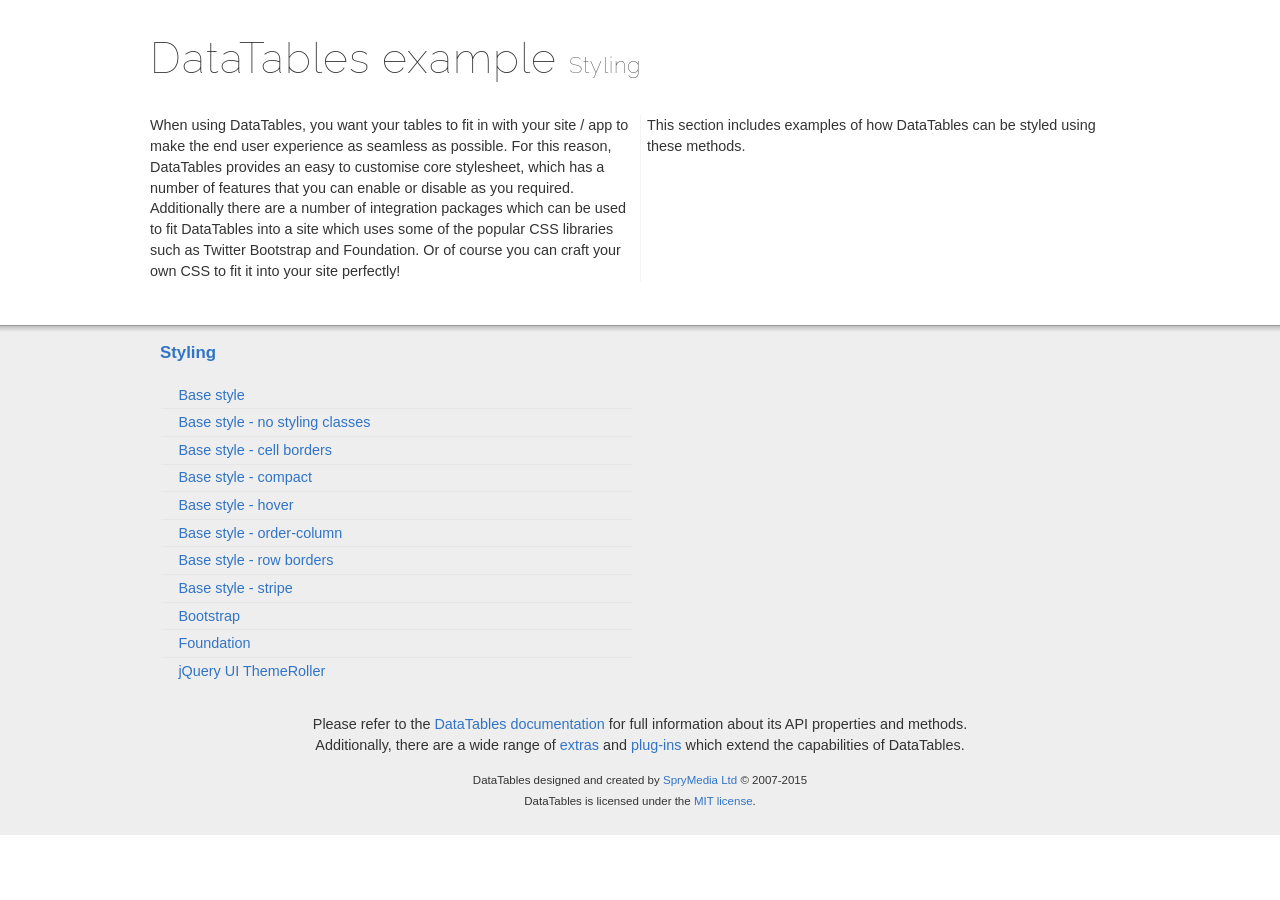
<file: DigiGuard/Dashboard/DataTables-1.10.7/examples/styling/index.html>
<!DOCTYPE html>
<html>
<head>
	<meta charset="utf-8">
	<link rel="shortcut icon" type="image/ico" href="http://www.datatables.net/favicon.ico">
	<meta name="viewport" content="initial-scale=1.0, maximum-scale=2.0">
	<link rel="stylesheet" type="text/css" href="../resources/syntax/shCore.css">
	<link rel="stylesheet" type="text/css" href="../resources/demo.css">
	<script type="text/javascript" language="javascript" src="../../media/js/jquery.js"></script>
	<script type="text/javascript" language="javascript" src="../resources/syntax/shCore.js"></script>
	<script type="text/javascript" language="javascript" src="../resources/demo.js"></script>

	<title>DataTables examples - Styling</title>
</head>

<body class="dt-example">
	<div class="container">
		<section>
			<h1>DataTables example <span>Styling</span></h1>

			<div class="info">
				<p>When using DataTables, you want your tables to fit in with your site / app to make the end user experience as seamless as possible. For this reason, DataTables
				provides an easy to customise core stylesheet, which has a number of features that you can enable or disable as you required. Additionally there are a number of
				integration packages which can be used to fit DataTables into a site which uses some of the popular CSS libraries such as Twitter Bootstrap and Foundation. Or of
				course you can craft your own CSS to fit it into your site perfectly!</p>

				<p>This section includes examples of how DataTables can be styled using these methods.</p>
			</div>
		</section>
	</div>

	<section>
		<div class="footer">
			<div class="gradient"></div>

			<div class="liner">
				<div class="toc">
					<div class="toc-group">
						<h3><a href="./index.html">Styling</a></h3>
						<ul class="toc">
							<li><a href="./display.html">Base style</a></li>
							<li><a href="./no-classes.html">Base style - no styling classes</a></li>
							<li><a href="./cell-border.html">Base style - cell borders</a></li>
							<li><a href="./compact.html">Base style - compact</a></li>
							<li><a href="./hover.html">Base style - hover</a></li>
							<li><a href="./order-column.html">Base style - order-column</a></li>
							<li><a href="./row-border.html">Base style - row borders</a></li>
							<li><a href="./stripe.html">Base style - stripe</a></li>
							<li><a href="./bootstrap.html">Bootstrap</a></li>
							<li><a href="./foundation.html">Foundation</a></li>
							<li><a href="./jqueryUI.html">jQuery UI ThemeRoller</a></li>
						</ul>
					</div>
				</div>

				<div class="epilogue">
					<p>Please refer to the <a href="http://www.datatables.net">DataTables documentation</a> for full information about its API properties and methods.<br>
					Additionally, there are a wide range of <a href="http://www.datatables.net/extras">extras</a> and <a href="http://www.datatables.net/plug-ins">plug-ins</a>
					which extend the capabilities of DataTables.</p>

					<p class="copyright">DataTables designed and created by <a href="http://www.sprymedia.co.uk">SpryMedia Ltd</a> &#169; 2007-2015<br>
					DataTables is licensed under the <a href="http://www.datatables.net/mit">MIT license</a>.</p>
				</div>
			</div>
		</div>
	</section>
</body>
</html>
</file>
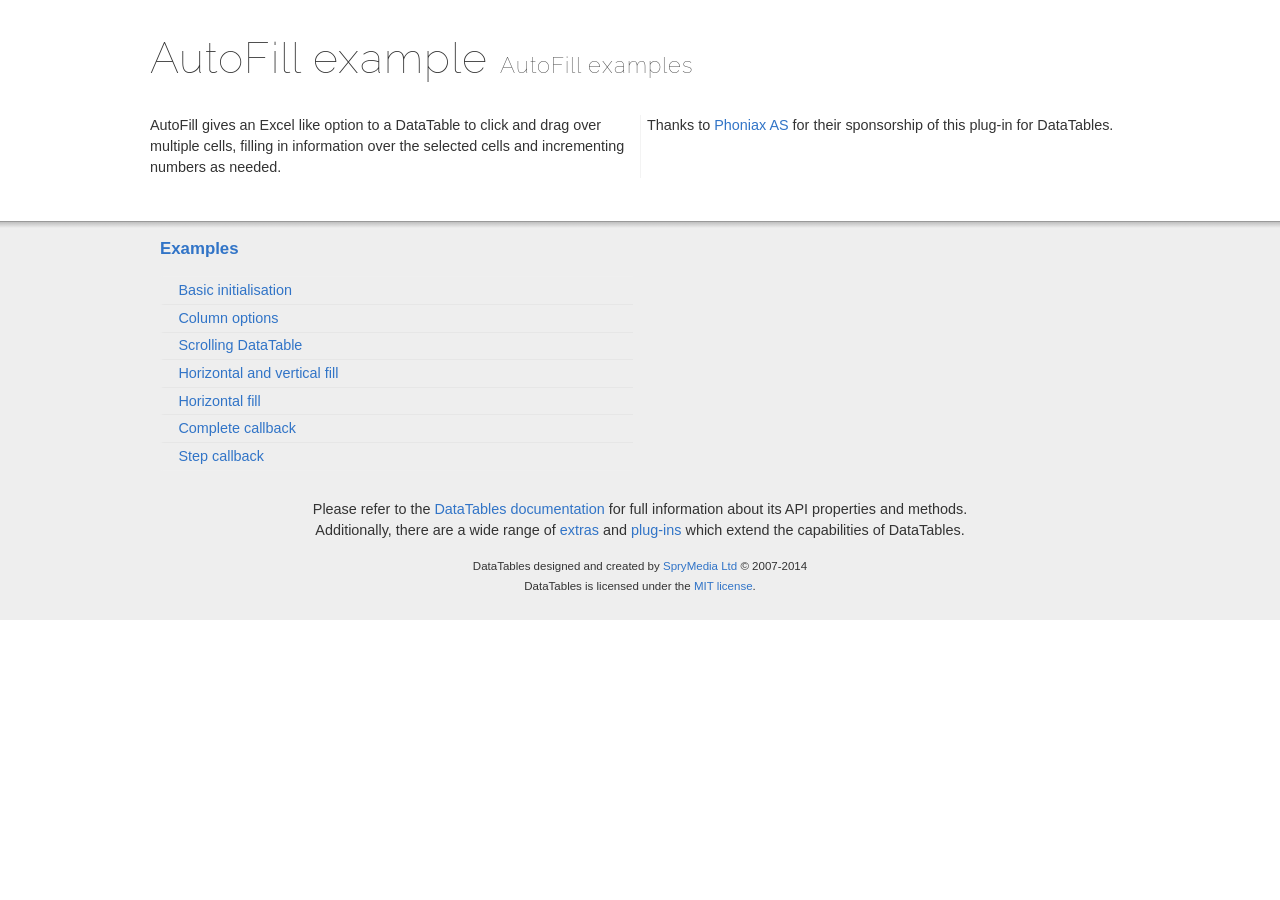
<file: DigiGuard/Dashboard/DataTables-1.10.7/extensions/AutoFill/examples/index.html>
<!DOCTYPE html>
<html>
<head>
	<meta charset="utf-8">
	<link rel="shortcut icon" type="image/ico" href="http://www.datatables.net/favicon.ico">
	<meta name="viewport" content="initial-scale=1.0, maximum-scale=2.0">
	<link rel="stylesheet" type="text/css" href="../../../examples/resources/syntax/shCore.css">
	<link rel="stylesheet" type="text/css" href="../../../examples/resources/demo.css">
	<script type="text/javascript" language="javascript" src="../../../media/js/jquery.js"></script>
	<script type="text/javascript" language="javascript" src="../../../examples/resources/syntax/shCore.js"></script>
	<script type="text/javascript" language="javascript" src="../../../examples/resources/demo.js"></script>

	<title>AutoFill examples - AutoFill examples</title>
</head>

<body class="dt-example">
	<div class="container">
		<section>
			<h1>AutoFill example <span>AutoFill examples</span></h1>

			<div class="info">
				<p>AutoFill gives an Excel like option to a DataTable to click and drag over multiple cells, filling in
				information over the selected cells and incrementing numbers as needed.</p>

				<p>Thanks to <a href="http://www.phoniax.no/">Phoniax AS</a> for their sponsorship of this plug-in for
				DataTables.</p>
			</div>
		</section>
	</div>

	<section>
		<div class="footer">
			<div class="gradient"></div>

			<div class="liner">
				<div class="toc">
					<div class="toc-group">
						<h3><a href="./index.html">Examples</a></h3>
						<ul class="toc">
							<li><a href="./simple.html">Basic initialisation</a></li>
							<li><a href="./columns.html">Column options</a></li>
							<li><a href="./scrolling.html">Scrolling DataTable</a></li>
							<li><a href="./fill-both.html">Horizontal and vertical fill</a></li>
							<li><a href="./fill-horizontal.html">Horizontal fill</a></li>
							<li><a href="./complete-callback.html">Complete callback</a></li>
							<li><a href="./step-callback.html">Step callback</a></li>
						</ul>
					</div>
				</div>

				<div class="epilogue">
					<p>Please refer to the <a href="http://www.datatables.net">DataTables documentation</a> for full
					information about its API properties and methods.<br>
					Additionally, there are a wide range of <a href="http://www.datatables.net/extras">extras</a> and
					<a href="http://www.datatables.net/plug-ins">plug-ins</a> which extend the capabilities of
					DataTables.</p>

					<p class="copyright">DataTables designed and created by <a href=
					"http://www.sprymedia.co.uk">SpryMedia Ltd</a> &#169; 2007-2014<br>
					DataTables is licensed under the <a href="http://www.datatables.net/mit">MIT license</a>.</p>
				</div>
			</div>
		</div>
	</section>
</body>
</html>
</file>
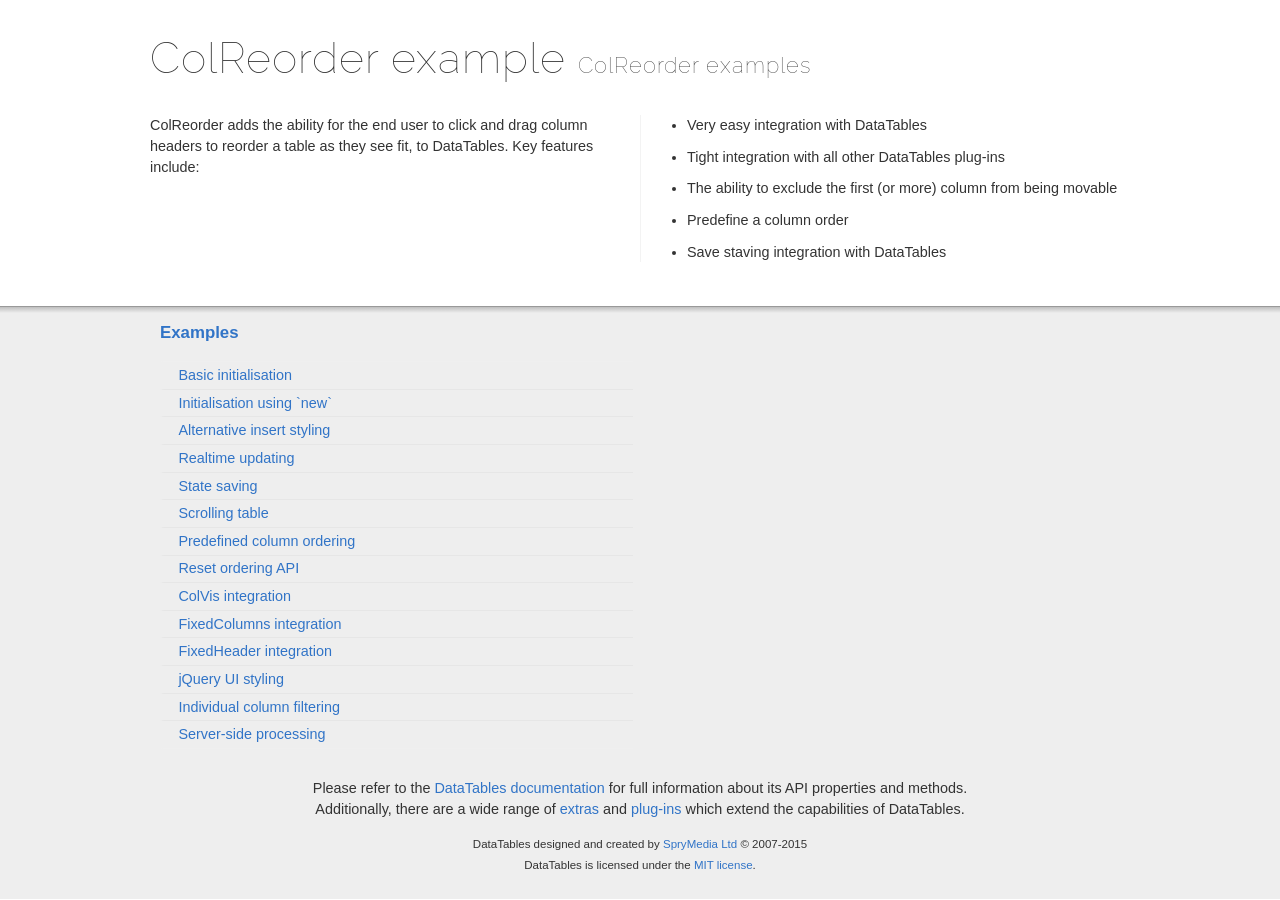
<file: DigiGuard/Dashboard/DataTables-1.10.7/extensions/ColReorder/examples/index.html>
<!DOCTYPE html>
<html>
<head>
	<meta charset="utf-8">
	<link rel="shortcut icon" type="image/ico" href="http://www.datatables.net/favicon.ico">
	<meta name="viewport" content="initial-scale=1.0, maximum-scale=2.0">
	<link rel="stylesheet" type="text/css" href="../../../examples/resources/syntax/shCore.css">
	<link rel="stylesheet" type="text/css" href="../../../examples/resources/demo.css">
	<script type="text/javascript" language="javascript" src="../../../media/js/jquery.js"></script>
	<script type="text/javascript" language="javascript" src="../../../examples/resources/syntax/shCore.js"></script>
	<script type="text/javascript" language="javascript" src="../../../examples/resources/demo.js"></script>

	<title>ColReorder examples - ColReorder examples</title>
</head>

<body class="dt-example">
	<div class="container">
		<section>
			<h1>ColReorder example <span>ColReorder examples</span></h1>

			<div class="info">
				<p>ColReorder adds the ability for the end user to click and drag column headers to reorder a table as they see fit, to DataTables. Key features include:</p>

				<ul class="markdown">
					<li>Very easy integration with DataTables</li>
					<li>Tight integration with all other DataTables plug-ins</li>
					<li>The ability to exclude the first (or more) column from being movable</li>
					<li>Predefine a column order</li>
					<li>Save staving integration with DataTables</li>
				</ul>
			</div>
		</section>
	</div>

	<section>
		<div class="footer">
			<div class="gradient"></div>

			<div class="liner">
				<div class="toc">
					<div class="toc-group">
						<h3><a href="./index.html">Examples</a></h3>
						<ul class="toc">
							<li><a href="./simple.html">Basic initialisation</a></li>
							<li><a href="./new_init.html">Initialisation using `new`</a></li>
							<li><a href="./alt_insert.html">Alternative insert styling</a></li>
							<li><a href="./realtime.html">Realtime updating</a></li>
							<li><a href="./state_save.html">State saving</a></li>
							<li><a href="./scrolling.html">Scrolling table</a></li>
							<li><a href="./predefined.html">Predefined column ordering</a></li>
							<li><a href="./reset.html">Reset ordering API</a></li>
							<li><a href="./colvis.html">ColVis integration</a></li>
							<li><a href="./fixedcolumns.html">FixedColumns integration</a></li>
							<li><a href="./fixedheader.html">FixedHeader integration</a></li>
							<li><a href="./jqueryui.html">jQuery UI styling</a></li>
							<li><a href="./col_filter.html">Individual column filtering</a></li>
							<li><a href="./server_side.html">Server-side processing</a></li>
						</ul>
					</div>
				</div>

				<div class="epilogue">
					<p>Please refer to the <a href="http://www.datatables.net">DataTables documentation</a> for full information about its API properties and methods.<br>
					Additionally, there are a wide range of <a href="http://www.datatables.net/extras">extras</a> and <a href="http://www.datatables.net/plug-ins">plug-ins</a>
					which extend the capabilities of DataTables.</p>

					<p class="copyright">DataTables designed and created by <a href="http://www.sprymedia.co.uk">SpryMedia Ltd</a> &#169; 2007-2015<br>
					DataTables is licensed under the <a href="http://www.datatables.net/mit">MIT license</a>.</p>
				</div>
			</div>
		</div>
	</section>
</body>
</html>
</file>
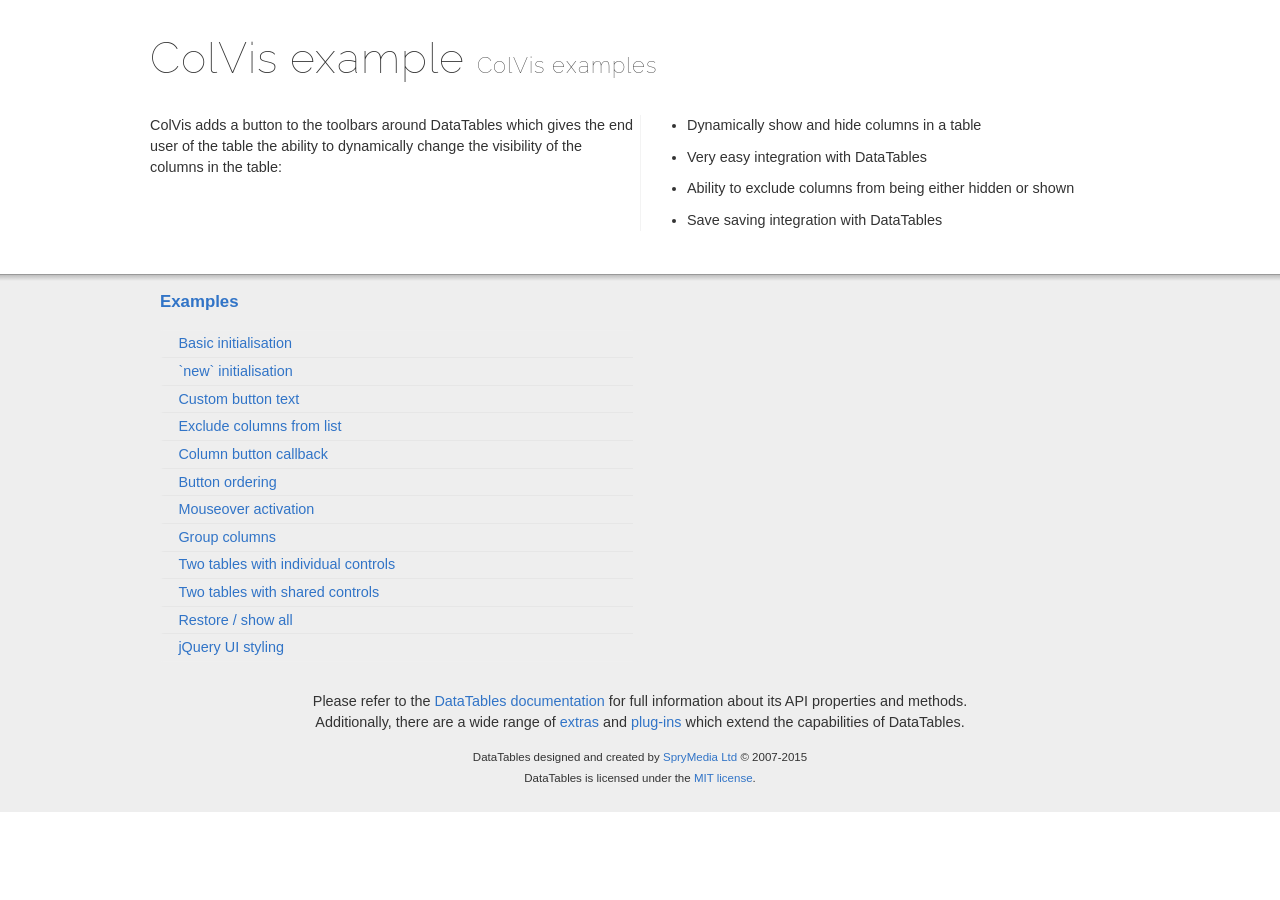
<file: DigiGuard/Dashboard/DataTables-1.10.7/extensions/ColVis/examples/index.html>
<!DOCTYPE html>
<html>
<head>
	<meta charset="utf-8">
	<link rel="shortcut icon" type="image/ico" href="http://www.datatables.net/favicon.ico">
	<meta name="viewport" content="initial-scale=1.0, maximum-scale=2.0">
	<link rel="stylesheet" type="text/css" href="../../../examples/resources/syntax/shCore.css">
	<link rel="stylesheet" type="text/css" href="../../../examples/resources/demo.css">
	<script type="text/javascript" language="javascript" src="../../../media/js/jquery.js"></script>
	<script type="text/javascript" language="javascript" src="../../../examples/resources/syntax/shCore.js"></script>
	<script type="text/javascript" language="javascript" src="../../../examples/resources/demo.js"></script>

	<title>ColVis examples - ColVis examples</title>
</head>

<body class="dt-example">
	<div class="container">
		<section>
			<h1>ColVis example <span>ColVis examples</span></h1>

			<div class="info">
				<p>ColVis adds a button to the toolbars around DataTables which gives the end user of the table the ability to dynamically change the visibility of the columns in
				the table:</p>

				<ul class="markdown">
					<li>Dynamically show and hide columns in a table</li>
					<li>Very easy integration with DataTables</li>
					<li>Ability to exclude columns from being either hidden or shown</li>
					<li>Save saving integration with DataTables</li>
				</ul>
			</div>
		</section>
	</div>

	<section>
		<div class="footer">
			<div class="gradient"></div>

			<div class="liner">
				<div class="toc">
					<div class="toc-group">
						<h3><a href="./index.html">Examples</a></h3>
						<ul class="toc">
							<li><a href="./simple.html">Basic initialisation</a></li>
							<li><a href="./new_init.html">`new` initialisation</a></li>
							<li><a href="./text.html">Custom button text</a></li>
							<li><a href="./exclude_columns.html">Exclude columns from list</a></li>
							<li><a href="./title_callback.html">Column button callback</a></li>
							<li><a href="./button_order.html">Button ordering</a></li>
							<li><a href="./mouseover.html">Mouseover activation</a></li>
							<li><a href="./group_columns.html">Group columns</a></li>
							<li><a href="./two_tables.html">Two tables with individual controls</a></li>
							<li><a href="./two_tables_identical.html">Two tables with shared controls</a></li>
							<li><a href="./restore.html">Restore / show all</a></li>
							<li><a href="./jqueryui.html">jQuery UI styling</a></li>
						</ul>
					</div>
				</div>

				<div class="epilogue">
					<p>Please refer to the <a href="http://www.datatables.net">DataTables documentation</a> for full information about its API properties and methods.<br>
					Additionally, there are a wide range of <a href="http://www.datatables.net/extras">extras</a> and <a href="http://www.datatables.net/plug-ins">plug-ins</a>
					which extend the capabilities of DataTables.</p>

					<p class="copyright">DataTables designed and created by <a href="http://www.sprymedia.co.uk">SpryMedia Ltd</a> &#169; 2007-2015<br>
					DataTables is licensed under the <a href="http://www.datatables.net/mit">MIT license</a>.</p>
				</div>
			</div>
		</div>
	</section>
</body>
</html>
</file>
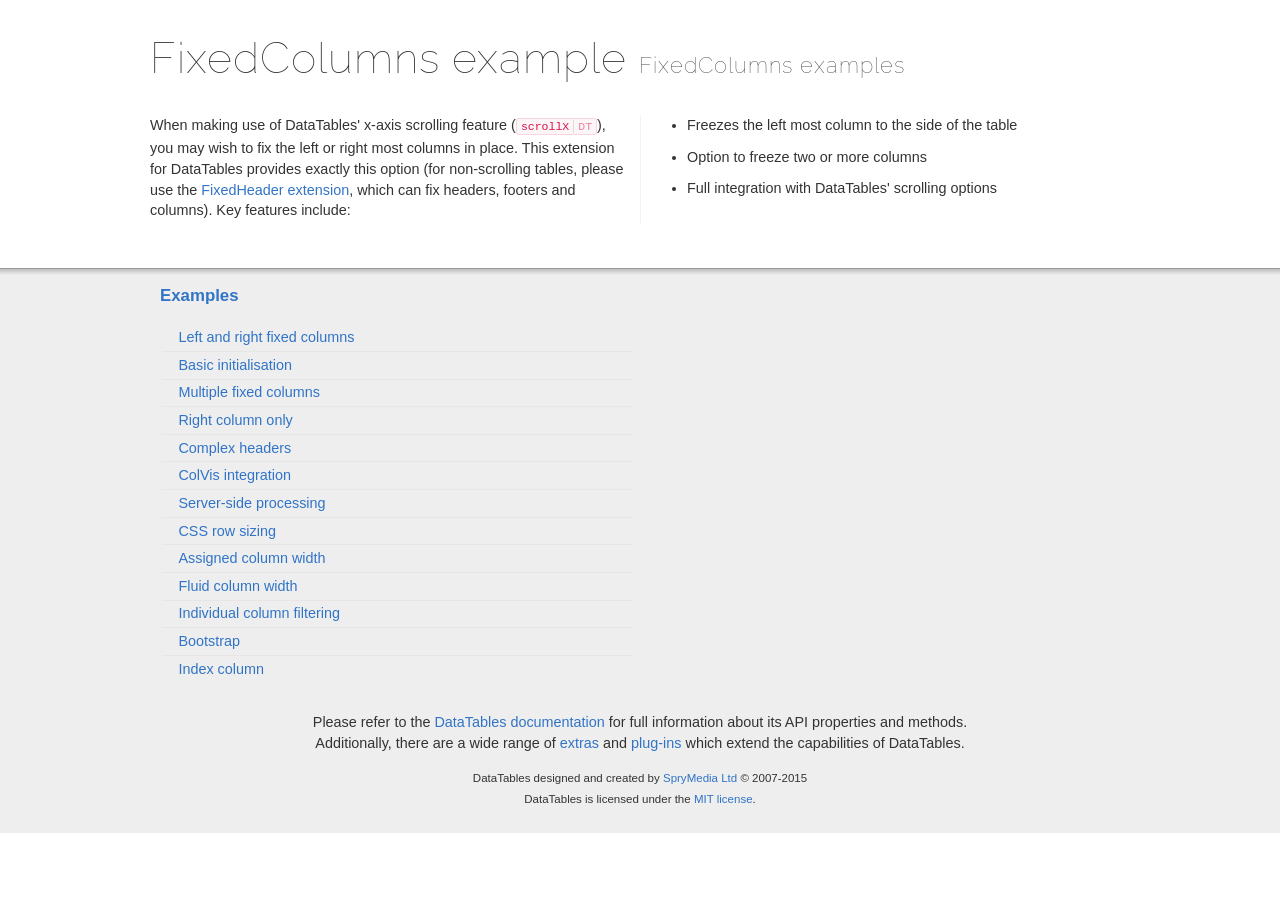
<file: DigiGuard/Dashboard/DataTables-1.10.7/extensions/FixedColumns/examples/index.html>
<!DOCTYPE html>
<html>
<head>
	<meta charset="utf-8">
	<link rel="shortcut icon" type="image/ico" href="http://www.datatables.net/favicon.ico">
	<meta name="viewport" content="initial-scale=1.0, maximum-scale=2.0">
	<link rel="stylesheet" type="text/css" href="../../../examples/resources/syntax/shCore.css">
	<link rel="stylesheet" type="text/css" href="../../../examples/resources/demo.css">
	<script type="text/javascript" language="javascript" src="../../../media/js/jquery.js"></script>
	<script type="text/javascript" language="javascript" src="../../../examples/resources/syntax/shCore.js"></script>
	<script type="text/javascript" language="javascript" src="../../../examples/resources/demo.js"></script>

	<title>FixedColumns examples - FixedColumns examples</title>
</head>

<body class="dt-example">
	<div class="container">
		<section>
			<h1>FixedColumns example <span>FixedColumns examples</span></h1>

			<div class="info">
				<p>When making use of DataTables' x-axis scrolling feature (<a href="//datatables.net/reference/option/scrollX"><code class="option" title=
				"DataTables initialisation option">scrollX<span>DT</span></code></a>), you may wish to fix the left or right most columns in place. This extension for DataTables
				provides exactly this option (for non-scrolling tables, please use the <a href="//datatables.net/extensions/fixedheader">FixedHeader extension</a>, which can fix
				headers, footers and columns). Key features include:</p>

				<ul class="markdown">
					<li>Freezes the left most column to the side of the table</li>
					<li>Option to freeze two or more columns</li>
					<li>Full integration with DataTables' scrolling options</li>
				</ul>
			</div>
		</section>
	</div>

	<section>
		<div class="footer">
			<div class="gradient"></div>

			<div class="liner">
				<div class="toc">
					<div class="toc-group">
						<h3><a href="./index.html">Examples</a></h3>
						<ul class="toc">
							<li><a href="./left_right_columns.html">Left and right fixed columns</a></li>
							<li><a href="./simple.html">Basic initialisation</a></li>
							<li><a href="./two_columns.html">Multiple fixed columns</a></li>
							<li><a href="./right_column.html">Right column only</a></li>
							<li><a href="./rowspan.html">Complex headers</a></li>
							<li><a href="./colvis.html">ColVis integration</a></li>
							<li><a href="./server-side-processing.html">Server-side processing</a></li>
							<li><a href="./css_size.html">CSS row sizing</a></li>
							<li><a href="./size_fixed.html">Assigned column width</a></li>
							<li><a href="./size_fluid.html">Fluid column width</a></li>
							<li><a href="./col_filter.html">Individual column filtering</a></li>
							<li><a href="./bootstrap.html">Bootstrap</a></li>
							<li><a href="./index_column.html">Index column</a></li>
						</ul>
					</div>
				</div>

				<div class="epilogue">
					<p>Please refer to the <a href="http://www.datatables.net">DataTables documentation</a> for full information about its API properties and methods.<br>
					Additionally, there are a wide range of <a href="http://www.datatables.net/extras">extras</a> and <a href="http://www.datatables.net/plug-ins">plug-ins</a>
					which extend the capabilities of DataTables.</p>

					<p class="copyright">DataTables designed and created by <a href="http://www.sprymedia.co.uk">SpryMedia Ltd</a> &#169; 2007-2015<br>
					DataTables is licensed under the <a href="http://www.datatables.net/mit">MIT license</a>.</p>
				</div>
			</div>
		</div>
	</section>
</body>
</html>
</file>
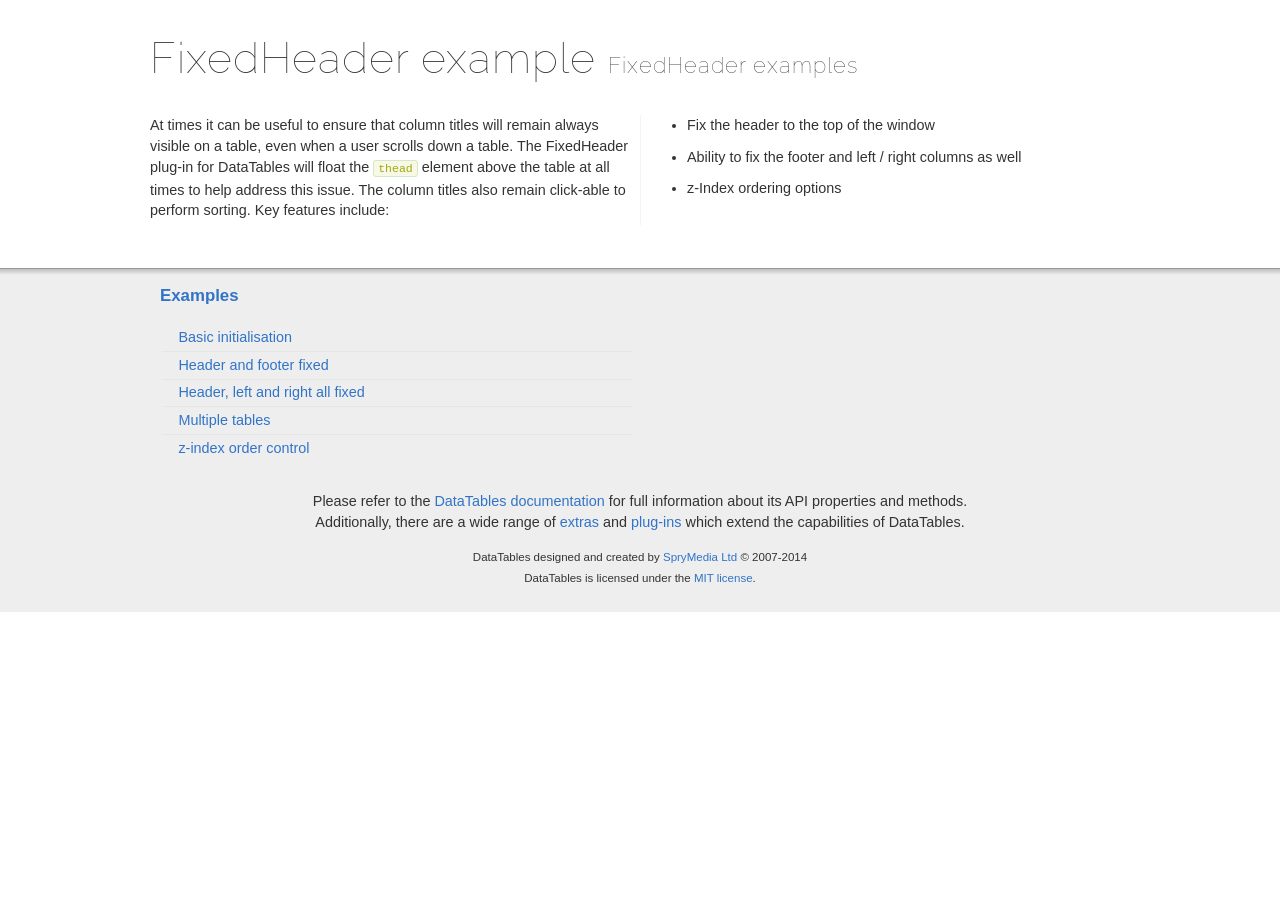
<file: DigiGuard/Dashboard/DataTables-1.10.7/extensions/FixedHeader/examples/index.html>
<!DOCTYPE html>
<html>
<head>
	<meta charset="utf-8">
	<link rel="shortcut icon" type="image/ico" href="http://www.datatables.net/favicon.ico">
	<meta name="viewport" content="initial-scale=1.0, maximum-scale=2.0">
	<link rel="stylesheet" type="text/css" href="../../../examples/resources/syntax/shCore.css">
	<link rel="stylesheet" type="text/css" href="../../../examples/resources/demo.css">
	<script type="text/javascript" language="javascript" src="../../../media/js/jquery.js"></script>
	<script type="text/javascript" language="javascript" src="../../../examples/resources/syntax/shCore.js"></script>
	<script type="text/javascript" language="javascript" src="../../../examples/resources/demo.js"></script>

	<title>FixedHeader examples - FixedHeader examples</title>
</head>

<body class="dt-example">
	<div class="container">
		<section>
			<h1>FixedHeader example <span>FixedHeader examples</span></h1>

			<div class="info">
				<p>At times it can be useful to ensure that column titles will remain always visible on a table, even
				when a user scrolls down a table. The FixedHeader plug-in for DataTables will float the <code class=
				"tag" title="HTML tag">thead</code> element above the table at all times to help address this issue.
				The column titles also remain click-able to perform sorting. Key features include:</p>

				<ul class="markdown">
					<li>Fix the header to the top of the window</li>
					<li>Ability to fix the footer and left / right columns as well</li>
					<li>z-Index ordering options</li>
				</ul>
			</div>
		</section>
	</div>

	<section>
		<div class="footer">
			<div class="gradient"></div>

			<div class="liner">
				<div class="toc">
					<div class="toc-group">
						<h3><a href="./index.html">Examples</a></h3>
						<ul class="toc">
							<li><a href="./simple.html">Basic initialisation</a></li>
							<li><a href="./header_footer.html">Header and footer fixed</a></li>
							<li><a href="./top_left_right.html">Header, left and right all fixed</a></li>
							<li><a href="./two_tables.html">Multiple tables</a></li>
							<li><a href="./zIndexes.html">z-index order control</a></li>
						</ul>
					</div>
				</div>

				<div class="epilogue">
					<p>Please refer to the <a href="http://www.datatables.net">DataTables documentation</a> for full
					information about its API properties and methods.<br>
					Additionally, there are a wide range of <a href="http://www.datatables.net/extras">extras</a> and
					<a href="http://www.datatables.net/plug-ins">plug-ins</a> which extend the capabilities of
					DataTables.</p>

					<p class="copyright">DataTables designed and created by <a href=
					"http://www.sprymedia.co.uk">SpryMedia Ltd</a> &#169; 2007-2014<br>
					DataTables is licensed under the <a href="http://www.datatables.net/mit">MIT license</a>.</p>
				</div>
			</div>
		</div>
	</section>
</body>
</html>
</file>
<file: DigiGuard/Dashboard/DataTables-1.10.7/examples/resources/syntax/shCore.css>
/**
 * SyntaxHighlighter
 * http://alexgorbatchev.com/SyntaxHighlighter
 *
 * SyntaxHighlighter is donationware. If you are using it, please donate.
 * http://alexgorbatchev.com/SyntaxHighlighter/donate.html
 *
 * @version
 * 3.0.83 (July 02 2010)
 * 
 * @copyright
 * Copyright (C) 2004-2010 Alex Gorbatchev.
 *
 * @license
 * Dual licensed under the MIT and GPL licenses.
 */
.syntaxhighlighter a,
.syntaxhighlighter div,
.syntaxhighlighter code,
.syntaxhighlighter table,
.syntaxhighlighter table td,
.syntaxhighlighter table tr,
.syntaxhighlighter table tbody,
.syntaxhighlighter table thead,
.syntaxhighlighter table caption,
.syntaxhighlighter textarea {
  -moz-border-radius: 0 0 0 0 !important;
  -webkit-border-radius: 0 0 0 0 !important;
  background: none !important;
  border: 0 !important;
  bottom: auto !important;
  float: none !important;
  height: auto !important;
  left: auto !important;
  line-height: 1.1em !important;
  margin: 0 !important;
  outline: 0 !important;
  overflow: visible !important;
  padding: 0 !important;
  position: static !important;
  right: auto !important;
  text-align: left !important;
  top: auto !important;
  vertical-align: baseline !important;
  width: auto !important;
  box-sizing: content-box !important;
  font-family: "Source Code Pro","Consolas","Monaco","Bitstream Vera Sans Mono","Courier New",Courier,monospace !important;
  font-weight: normal !important;
  font-style: normal !important;
  font-size: 1em !important;
  min-height: inherit !important;
  min-height: auto !important;
}

.syntaxhighlighter {
  width: 100% !important;
  margin: 1em 0 1em 0 !important;
  position: relative !important;
  overflow: auto !important;
  font-size: 1em !important;
}
.syntaxhighlighter.source {
  overflow: hidden !important;
}
.syntaxhighlighter .bold {
  font-weight: bold !important;
}
.syntaxhighlighter .italic {
  font-style: italic !important;
}
.syntaxhighlighter .line {
  white-space: nowrap !important;
}
.syntaxhighlighter table {
  width: 100% !important;
}
.syntaxhighlighter table caption {
  text-align: left !important;
  padding: .5em 0 0.5em 1em !important;
}
.syntaxhighlighter table td.code {
  width: 100% !important;
}
.syntaxhighlighter table td.code .container {
  position: relative !important;
}
.syntaxhighlighter table td.code .container textarea {
  box-sizing: border-box !important;
  position: absolute !important;
  left: 0 !important;
  top: 0 !important;
  width: 100% !important;
  height: 100% !important;
  border: none !important;
  background: white !important;
  padding-left: 1em !important;
  overflow: hidden !important;
  white-space: pre !important;
}
.syntaxhighlighter table td.gutter .line {
  text-align: right !important;
  padding: 2px 0.5em 2px 1em !important;
}
.syntaxhighlighter table td.code .line {
  padding: 2px 1em !important;
}
.syntaxhighlighter.nogutter td.code .container textarea, .syntaxhighlighter.nogutter td.code .line {
  padding-left: 0em !important;
}
.syntaxhighlighter.show {
  display: block !important;
}
.syntaxhighlighter.collapsed table {
  display: none !important;
}
.syntaxhighlighter.collapsed .toolbar {
  padding: 0.1em 0.8em 0em 0.8em !important;
  font-size: 1em !important;
  position: static !important;
  width: auto !important;
  height: auto !important;
}
.syntaxhighlighter.collapsed .toolbar span {
  display: inline !important;
  margin-right: 1em !important;
}
.syntaxhighlighter.collapsed .toolbar span a {
  padding: 0 !important;
  display: none !important;
}
.syntaxhighlighter.collapsed .toolbar span a.expandSource {
  display: inline !important;
}
.syntaxhighlighter .toolbar {
  position: absolute !important;
  right: 1px !important;
  top: 1px !important;
  font-size: 10px !important;
  z-index: 7 !important;
}
.syntaxhighlighter .toolbar span.title {
  display: inline !important;
}
.syntaxhighlighter .toolbar a {
  display: block !important;
  text-align: center !important;
  text-decoration: none !important;
  padding-top: 1px !important;
}
.syntaxhighlighter .toolbar a.expandSource {
  display: none !important;
}
.syntaxhighlighter.ie {
  font-size: .9em !important;
  padding: 1px 0 1px 0 !important;
}
.syntaxhighlighter.ie .toolbar {
  line-height: 8px !important;
}
.syntaxhighlighter.ie .toolbar a {
  padding-top: 0px !important;
}
.syntaxhighlighter.printing .line.alt1 .content,
.syntaxhighlighter.printing .line.alt2 .content,
.syntaxhighlighter.printing .line.highlighted .number,
.syntaxhighlighter.printing .line.highlighted.alt1 .content,
.syntaxhighlighter.printing .line.highlighted.alt2 .content {
  background: none !important;
}
.syntaxhighlighter.printing .line .number {
  color: #bbbbbb !important;
}
.syntaxhighlighter.printing .line .content {
  color: black !important;
}
.syntaxhighlighter.printing .toolbar {
  display: none !important;
}
.syntaxhighlighter.printing a {
  text-decoration: none !important;
}
.syntaxhighlighter.printing .plain, .syntaxhighlighter.printing .plain a {
  color: black !important;
}
.syntaxhighlighter.printing .comments, .syntaxhighlighter.printing .comments a {
  color: #008200 !important;
}
.syntaxhighlighter.printing .string, .syntaxhighlighter.printing .string a {
  color: blue !important;
}
.syntaxhighlighter.printing .keyword {
  color: #006699 !important;
  font-weight: bold !important;
}
.syntaxhighlighter.printing .preprocessor {
  color: gray !important;
}
.syntaxhighlighter.printing .variable {
  color: #aa7700 !important;
}
.syntaxhighlighter.printing .value {
  color: #009900 !important;
}
.syntaxhighlighter.printing .functions {
  color: #ff1493 !important;
}
.syntaxhighlighter.printing .constants {
  color: #0066cc !important;
}
.syntaxhighlighter.printing .script {
  font-weight: bold !important;
}
.syntaxhighlighter.printing .color1, .syntaxhighlighter.printing .color1 a {
  color: gray !important;
}
.syntaxhighlighter.printing .color2, .syntaxhighlighter.printing .color2 a {
  color: #ff1493 !important;
}
.syntaxhighlighter.printing .color3, .syntaxhighlighter.printing .color3 a {
  color: red !important;
}
.syntaxhighlighter.printing .break, .syntaxhighlighter.printing .break a {
  color: black !important;
}



/**
 * SyntaxHighlighter
 * http://alexgorbatchev.com/SyntaxHighlighter
 *
 * SyntaxHighlighter is donationware. If you are using it, please donate.
 * http://alexgorbatchev.com/SyntaxHighlighter/donate.html
 *
 * @version
 * 3.0.83 (July 02 2010)
 * 
 * @copyright
 * Copyright (C) 2004-2010 Alex Gorbatchev.
 *
 * @license
 * Dual licensed under the MIT and GPL licenses.
 */
.syntaxhighlighter {
  background-color: white !important;
  font-size: 13px !important;
  overflow: visible !important;
}
.syntaxhighlighter .line.alt1 {
  background-color: white !important;
}
.syntaxhighlighter .line.alt2 {
  background-color: #F8F8F8 !important;
}
.syntaxhighlighter .line.highlighted.alt1, .syntaxhighlighter .line.highlighted.alt2 {
  background-color: #e0e0e0 !important;
}
.syntaxhighlighter .line.highlighted.number {
  color: black !important;
}
.syntaxhighlighter table caption {
  color: black !important;
}
.syntaxhighlighter .gutter {
}
.syntaxhighlighter .gutter div {
  color: #5C5C5C !important;
}
.syntaxhighlighter .gutter .line.alt1, .syntaxhighlighter  .gutter .line.alt2 {
  background-color: white !important;
}
.odd .syntaxhighlighter .gutter .line.alt1, .odd .syntaxhighlighter  .gutter .line.alt2 {
  background-color: #F2F2F2 !important;
}
.syntaxhighlighter .gutter .line {
  border-right: 3px solid #4E6CA3 !important;
}
.syntaxhighlighter .gutter .line.highlighted {
  background-color: #4E6CA3 !important;
  color: white !important;
}
.syntaxhighlighter.printing .line .content {
  border: none !important;
}
.syntaxhighlighter.collapsed {
  overflow: visible !important;
}
.syntaxhighlighter.collapsed .toolbar {
  color: blue !important;
  background: white !important;
  border: 1px solid #4E6CA3 !important;
}
.syntaxhighlighter.collapsed .toolbar a {
  color: blue !important;
}
.syntaxhighlighter.collapsed .toolbar a:hover {
  color: red !important;
}
.syntaxhighlighter .toolbar {
  color: white !important;
  border: none !important;
}
.syntaxhighlighter .toolbar a {
  font: 100%/1.45em "Lucida Grande", Verdana, Arial, Helvetica, sans-serif !important;
  color: white !important;
  background: #4E6CA3 !important;
  float: right !important;
  padding: 2px 5px !important;
  clear: both;
}
.syntaxhighlighter .toolbar a:hover {
  color: #b7c5df !important;
  background: #39568b !important;
}
.syntaxhighlighter .plain, .syntaxhighlighter .plain a {
  color: black !important;
}
.syntaxhighlighter .comments, .syntaxhighlighter .comments a {
  color: #008200 !important;
}
.syntaxhighlighter .string, .syntaxhighlighter .string a {
  color: blue !important;
}
.syntaxhighlighter .keyword {
  color: #006699 !important;
}
.syntaxhighlighter .preprocessor {
  color: gray !important;
}
.syntaxhighlighter .variable {
  color: #aa7700 !important;
}
.syntaxhighlighter .value {
  color: #009900 !important;
}
.syntaxhighlighter .functions {
  color: #ff1493 !important;
}
.syntaxhighlighter .constants {
  color: #0066cc !important;
}
.syntaxhighlighter .script {
  font-weight: bold !important;
  color: #006699 !important;
  background-color: none !important;
}
.syntaxhighlighter .color1, .syntaxhighlighter .color1 a {
  color: gray !important;
}
.syntaxhighlighter .color2, .syntaxhighlighter .color2 a {
  color: #ff1493 !important;
}
.syntaxhighlighter .color3, .syntaxhighlighter .color3 a {
  color: red !important;
}

.syntaxhighlighter .keyword {
  font-weight: bold !important;
}

.datatables_ref:hover {
	text-decoration: underline;
	cursor: pointer;
	*cursor: hand;
}

.syntaxhighlighter .dtapi {
	color: #069;
}

.syntaxhighlighter .dtapi:hover {
	text-decoration: underline;
	cursor: pointer;
	*cursor: hand;
}

.syntaxhighlighter table {
  table-layout: fixed !important;
}

.syntaxhighlighter table td.gutter {
  width: 46px !important; /* enough for three digits */
}

.syntaxhighlighter table td.code {
  width: auto !important;
  overflow: auto !important;
}
</file>
<file: DigiGuard/Dashboard/DataTables-1.10.7/examples/resources/demo.css>
@import url(http://fonts.googleapis.com/css?family=Raleway:100);

body {
	font: 90%/1.45em "Helvetica Neue", HelveticaNeue, Arial, Helvetica, sans-serif;
	margin: 0;
	padding: 0;
	color: #333;
	background-color: #fff;
}

body.dt-example-bootstrap {
	font-family: "Helvetica Neue",Helvetica,Arial,sans-serif;
	font-size: 14px;
	line-height: 1.42857143;
}

div.container {
	max-width: 980px;
	margin: 0 auto;
}

h1 {
	font-family: 'HelveticaNeue-UltraLight', 'Helvetica Neue UltraLight', 'Raleway', 'Helvetica Neue', Arial, Helvetica, sans-serif;
    font-weight: 100;
    letter-spacing: 1px;
	font-size: 3em;
	line-height: 1em;
}

h1 span {
	font-size: 0.5em;
	line-height: 1em;
}

a {
	cursor: pointer;
	color: #3174c7;
	text-decoration: none;
}

a:hover {
	text-decoration: underline;
}

div.toc ul {
	color: #4E6CA3;
	list-style-type: none;
	padding-left: 0;
}

div.toc li {
	padding: 0.2em 1em;
	border-left: 4px solid transparent;
	border-bottom: 1px solid #e6e6e6;
}

div.toc li.active {
	border-left: 4px solid #458ae0;
}


div.toc li:first-child {
	border-top: 1px solid #efefef;
}

div.toc li:last-child {
	border-bottom: 1px solid #efefef;
}


div.epilogue {
	text-align: center;
}

p.copyright {
	font-size: 0.8em;
	padding-bottom: 2em;
	margin-bottom: 0;
}

.clear {
	clear: both;
	height: 0;
}


div.info {
	margin-bottom: 2em;

	-webkit-column-count: 2;
	   -moz-column-count: 2;
	    -ms-column-count: 2;
	     -o-column-count: 2;
	column-count: 2;


	-webkit-column-rule: 1px solid #F3F3F3;
	   -moz-column-rule: 1px solid #F3F3F3;
	    -ms-column-rule: 1px solid #F3F3F3;
	     -o-column-rule: 1px solid #F3F3F3;
	column-rule: 1px solid #F3F3F3;
}

div.info > * {
	-webkit-column-break-inside: avoid;
	break-inside: avoid;
}

div.info li {
	margin-top: 0.75em;
}

div.info p:first-child {
	margin-top: 0;
}

div.footer {
	position: relative;
	margin-top: 3em;
	border-top: 1px solid #999;
	background-color: #eee;
}

div.footer > div.liner {
	max-width: 960px;
	margin: 0 auto;
}

div.footer > div.gradient {
	position: absolute;
	top: 0;
	left: 0;
	width: 100%;
	height: 6px;

	background: -moz-linear-gradient(top, rgba(0,0,0,0.2) 0%, rgba(0,0,0,0) 100%); /* FF3.6+ */
	background: -webkit-gradient(linear, left top, left bottom, color-stop(0%,rgba(0,0,0,0.2)), color-stop(100%,rgba(0,0,0,0))); /* Chrome,Safari4+ */
	background: -webkit-linear-gradient(top, rgba(0,0,0,0.2) 0%,rgba(0,0,0,0) 100%); /* Chrome10+,Safari5.1+ */
	background: -o-linear-gradient(top, rgba(0,0,0,0.2) 0%,rgba(0,0,0,0) 100%); /* Opera 11.10+ */
	background: -ms-linear-gradient(top, rgba(0,0,0,0.2) 0%,rgba(0,0,0,0) 100%); /* IE10+ */
	background: linear-gradient(to bottom, rgba(0,0,0,0.2) 0%,rgba(0,0,0,0) 100%); /* W3C */
	filter: progid:DXImageTransform.Microsoft.gradient( startColorstr='#a6000000', endColorstr='#00000000',GradientType=0 ); /* IE6-9 */
}

div.toc {
	-webkit-column-count: 2;
	   -moz-column-count: 2;
	    -ms-column-count: 2;
	     -o-column-count: 2;
	column-count: 2;
}

div.toc-group {
	display: inline-block;
	width: 100%;
}

div.box {
	overflow: auto;
	height: 8em;
	padding: 1em;
	color: #444;
	background-color: #fcfcfc;
	border: 1px solid #e0e0e0;
	margin-bottom: 2em;
}


code {
	font-family: "Source Code Pro", Consolas, Menlo, Monaco, "Courier New", monospace;
	padding: 1px 4px;
	font-size: 0.8em;

	color: #444;
	background-color: #fcfcfc;

	border: 1px solid #e0e0e0;
	-webkit-border-radius: 3px;
	   -moz-border-radius: 3px;
	        border-radius: 3px;
}

code > span {
	border-left: 1px solid rgba( 0, 0, 0, 0.2 );
	margin-left: 4px;
	padding-left: 4px;
	opacity: 0.5;
}

code.option {
	color: #D14; /* red */
	background-color: #fcf6f8;
	border: 1px solid #f7d6df;
}

code.path {
	color: #095c05; /* dark green */
	border: 1px solid #D6E9C6;
}

code.tag {
	color: #a1a713; /* yellow */
	background-color: #f7f8e6;
	border: 1px solid #D6E9C6;
}

code.api {
	color: #0c199c; /* dark blue */
	background-color: #f4f5fc;
	border: 1px solid #c6cbe9;
}

code.type {
	color: #d119cf; /* purple */
	background-color: #faebfa;
	border: 1px solid #f3aef2;
}

code.event {
	color: #2a839e; /* deep aqua */
	background-color: #f5fafb;
	border: 1px solid #a8ddec;
}

code.string {
	color: #e8941e; /* orange */
	background-color: #fcf8f1;
	border: 1px solid #f7e4c9;
}

code.field {
	color: #ad1ee8; /* purple */
	background-color: #f9f1fc;
	border: 1px solid #ebc9f7;
}

code.multiline {
	display: inline-block;
	width: 95%;
}


ul.tabs {
	position: relative;
	top: 1px;
	height: 40px;
	margin: 20px 20px 0 0;
}


ul.tabs li {
	display: block;
	float: left;
	padding: 0 15px;
	height: 40px;
	font-size: 1.2em;
	margin: 0 5px;
	cursor: pointer;
	line-height: 40px;
	color: #121e32;
	border: 1px solid white;
	border-bottom: none;
	margin-top: -1px;
}

ul.tabs li.active {
	border: 1px solid #ccc;
	border-bottom: 1px solid white;
	margin-top: 0;
	border-top-left-radius: 5px;
	border-top-right-radius: 5px;
}

ul.tabs li:hover {
	background-color: #fafafa;
}

ul.tabs li.active:hover {
	background-color: white;
}

div.tabs {
	clear: both;
	margin-top: -1px;
}

div.tabs>div {
	padding: 0 15px;
	border: 1px solid #ccc;
	margin-top: 1px;
	display: none;
	border-radius: 5px;
	box-shadow: 2px 2px 2px #bbb;
}

div.tabs>div h1 {
	border-bottom: none;
	margin-top: 1em;
}

div.column_half {
	float: left;
	width: 49%;
	padding-right: 1%;
}


@media only screen and (max-width : 979px) {
	div.container,
	div.footer {
		padding: 0 1em;
	}
}

@media
	screen and (max-width : 767px),
	screen and (max-width : 768px) and (orientation: portrait) {
	div.info {
		-webkit-column-count: 1;
		   -moz-column-count: 1;
		    -ms-column-count: 1;
		     -o-column-count: 1;
		column-count: 1;
	}

	div.toc {
		-webkit-column-count: 1;
		   -moz-column-count: 1;
		    -ms-column-count: 1;
		     -o-column-count: 1;
		column-count: 1;
	}

	h1 span {
		display: block;
	}
}
</file>
